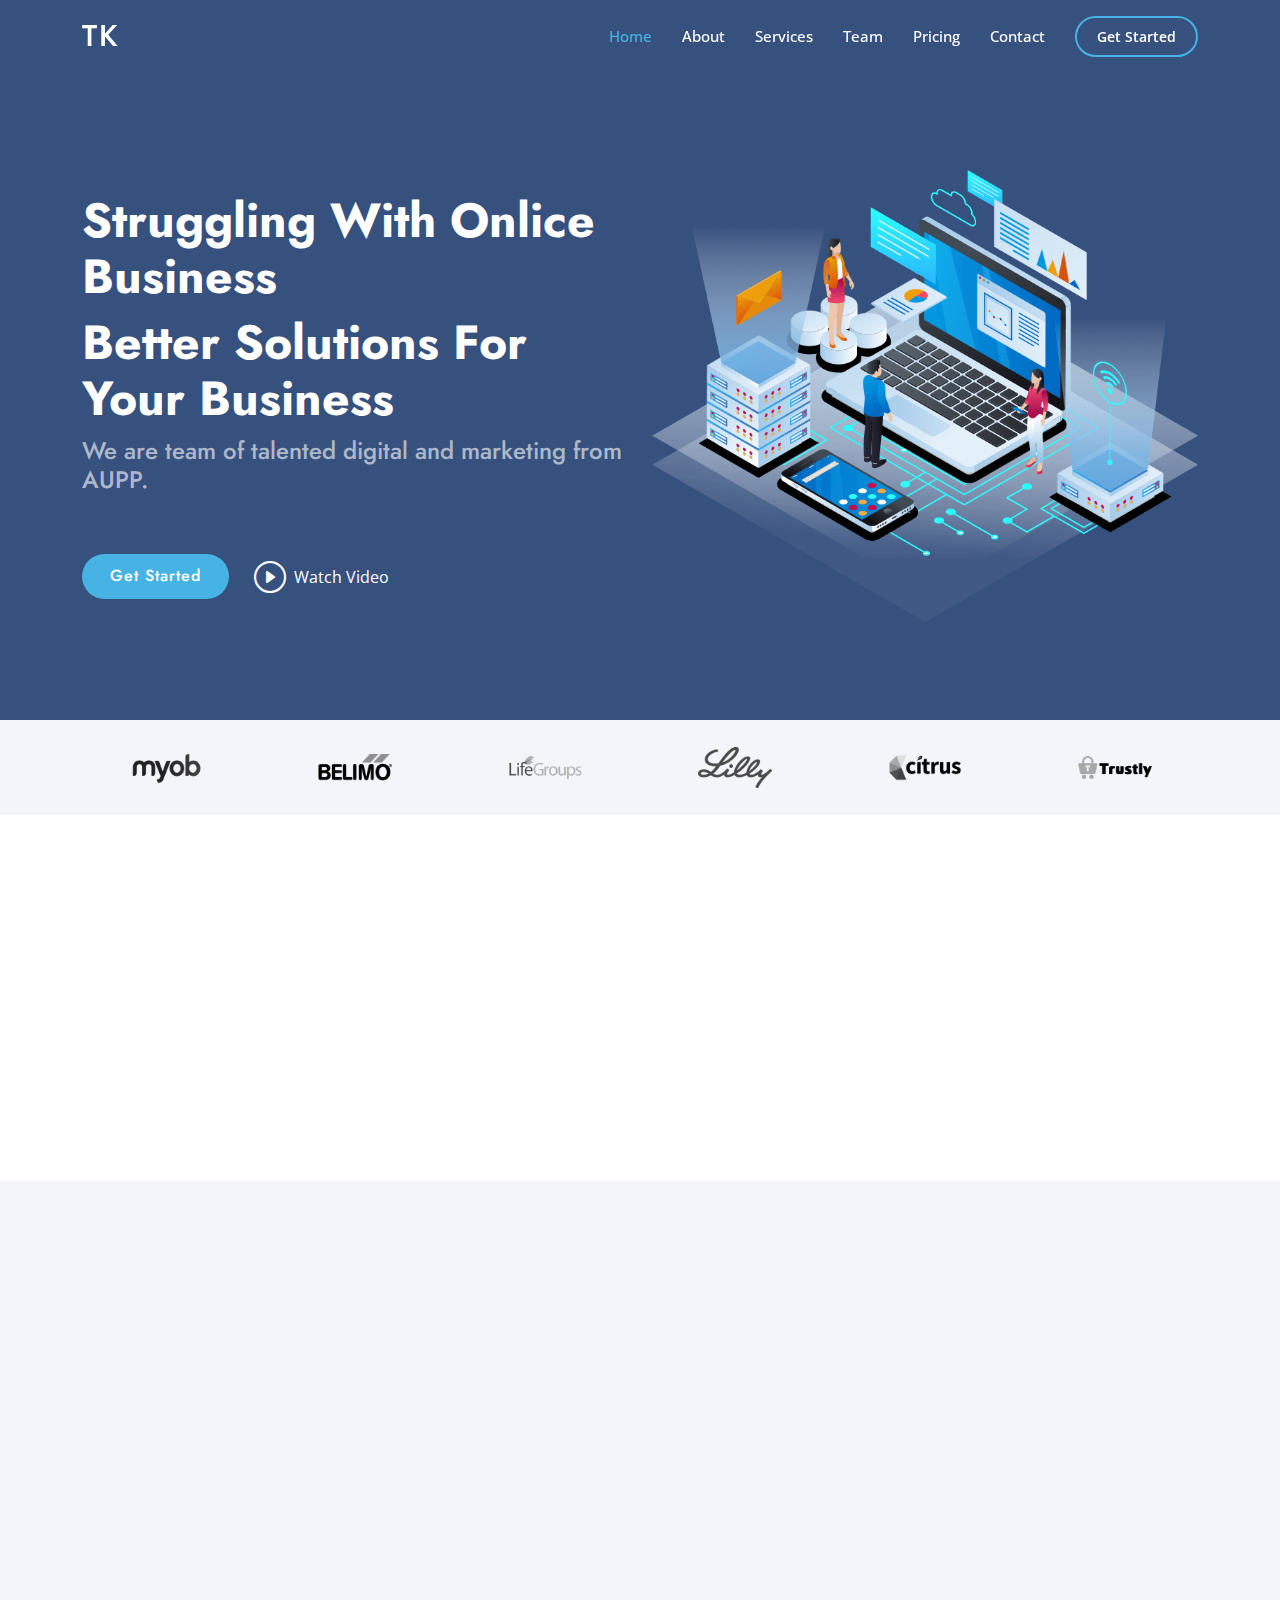
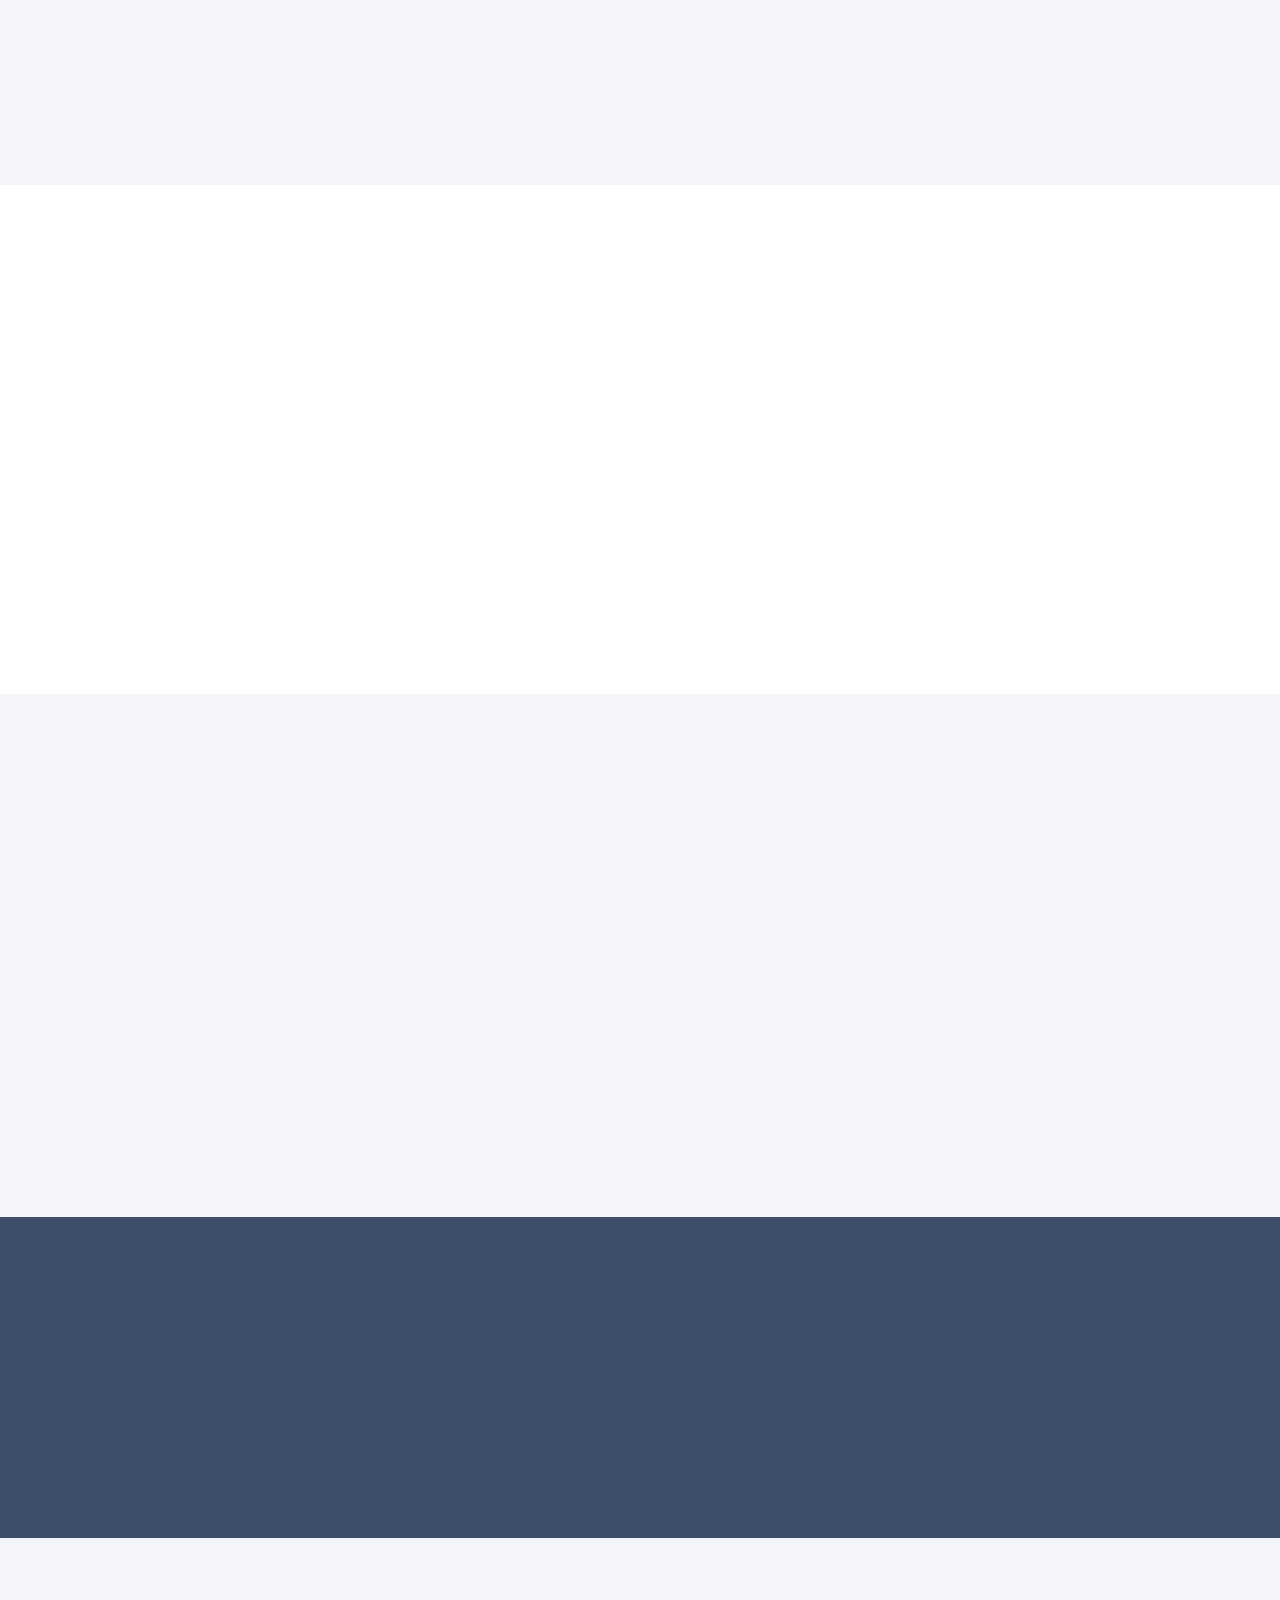
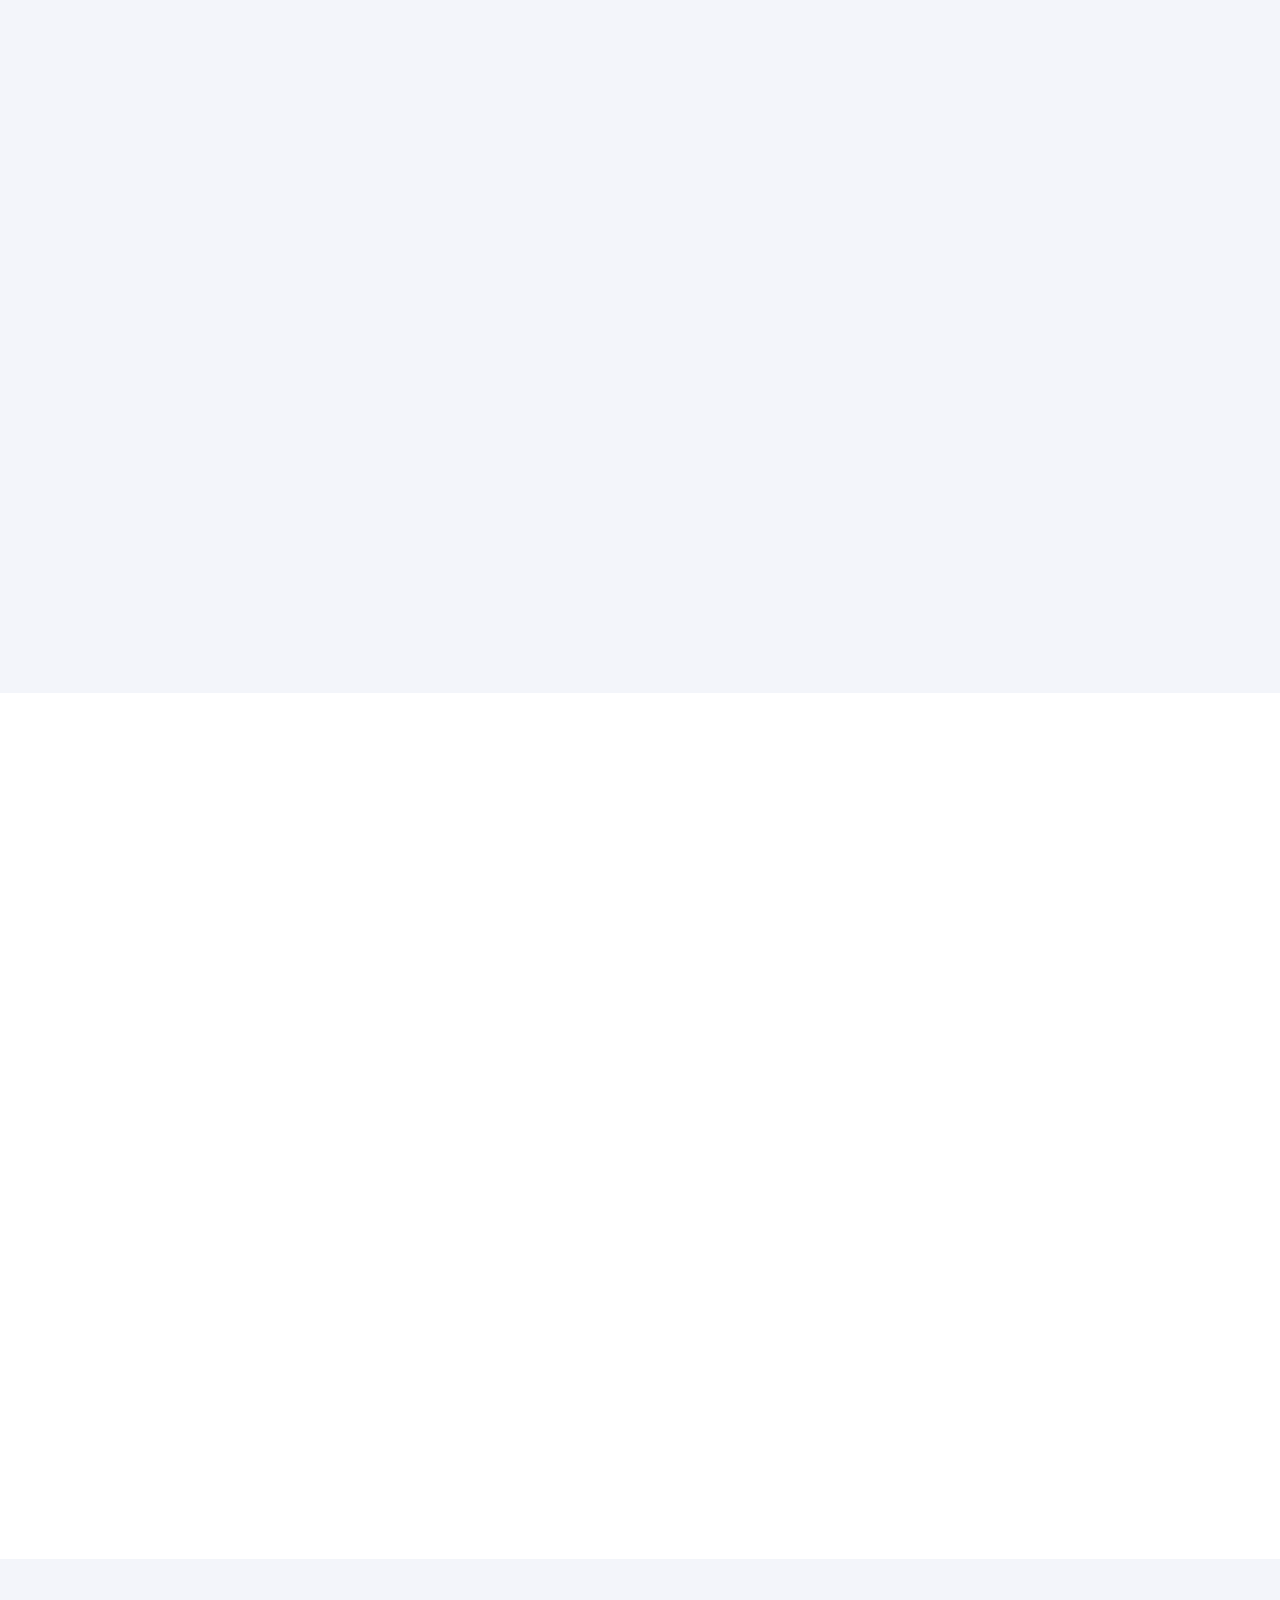
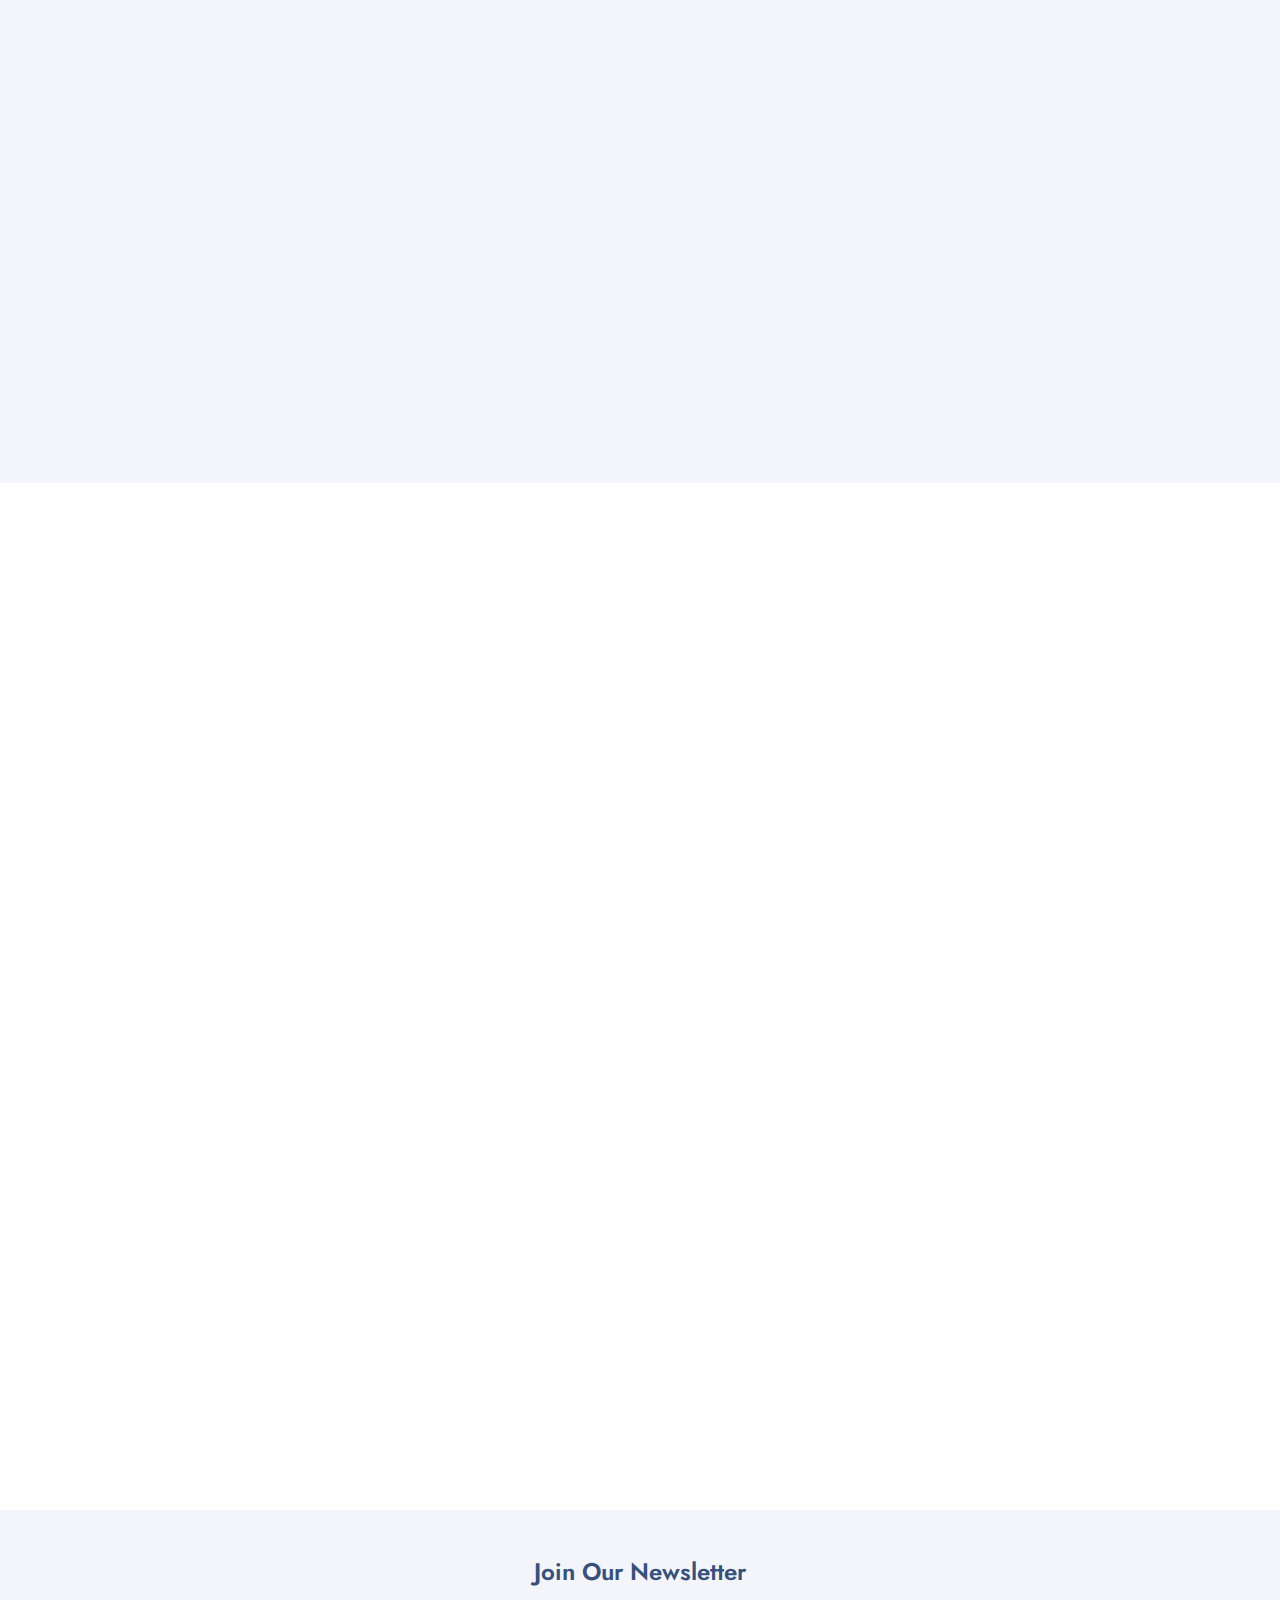
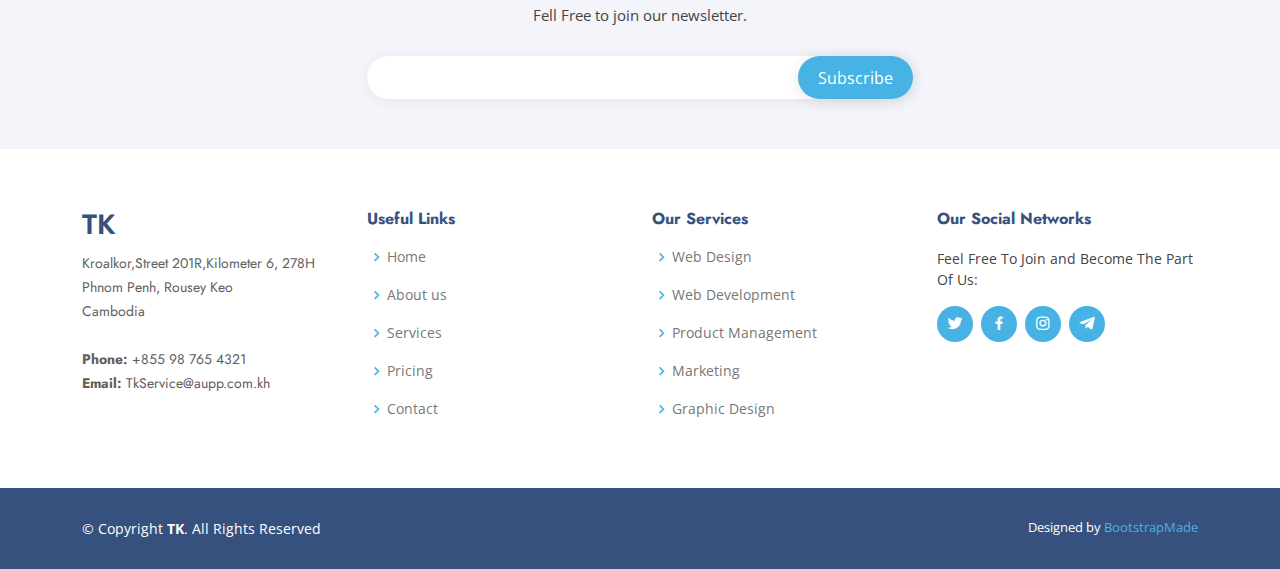
<file: index.html>
<!DOCTYPE html>
<html lang="en">

<head>
  <meta charset="utf-8">
  <meta content="width=device-width, initial-scale=1.0" name="viewport">

  <title>TK Digital Service</title>
  <meta content="" name="description">
  <meta content="" name="keywords">

  <!-- Favicons -->
  <link href="assets/img/R.jpg" rel="icon">
  <link href="assets/img/R.jpg" rel="R.jpg">

  <!-- Google Fonts -->
  <link href="https://fonts.googleapis.com/css?family=Open+Sans:300,300i,400,400i,600,600i,700,700i|Jost:300,300i,400,400i,500,500i,600,600i,700,700i|Poppins:300,300i,400,400i,500,500i,600,600i,700,700i" rel="stylesheet">

  <!-- Vendor CSS Files -->
  <link href="assets/vendor/aos/aos.css" rel="stylesheet">
  <link href="assets/vendor/bootstrap/css/bootstrap.min.css" rel="stylesheet">
  <link href="assets/vendor/bootstrap-icons/bootstrap-icons.css" rel="stylesheet">
  <link href="assets/vendor/boxicons/css/boxicons.min.css" rel="stylesheet">
  <link href="assets/vendor/glightbox/css/glightbox.min.css" rel="stylesheet">
  <link href="assets/vendor/remixicon/remixicon.css" rel="stylesheet">
  <link href="assets/vendor/swiper/swiper-bundle.min.css" rel="stylesheet">

  <!-- Template Main CSS File -->
  <link href="assets/css/style.css" rel="stylesheet">
</head>

<body>

  <!-- ======= Header ======= -->
  <header id="header" class="fixed-top ">
    <div class="container d-flex align-items-center">

      <h1 class="logo me-auto"><a href="index.html">TK</a></h1>
      <!-- Uncomment below if you prefer to use an image logo -->
      <!-- <a href="index.html" class="logo me-auto"><img src="assets/img/logo.png" alt="" class="img-fluid"></a>-->

      <nav id="navbar" class="navbar">
        <ul>
          <li><a class="nav-link scrollto active" href="#hero">Home</a></li>
          <li><a class="nav-link scrollto" href="#about">About</a></li>
          <li><a class="nav-link scrollto" href="#services">Services</a></li>
          <li><a class="nav-link scrollto" href="#team">Team</a></li>
          <li><a class="nav-link scrollto" href="#pricing">Pricing</a></li>
          <li><a class="nav-link scrollto" href="#contact">Contact</a></li>
          <li><a class="getstarted scrollto" href="#about">Get Started</a></li>
        </ul>
        <i class="bi bi-list mobile-nav-toggle"></i>
      </nav><!-- .navbar -->

    </div>
  </header><!-- End Header -->

  <!-- ======= Hero Section ======= -->
  <section id="hero" class="d-flex align-items-center">

    <div class="container">
      <div class="row">
        <div class="col-lg-6 d-flex flex-column justify-content-center pt-4 pt-lg-0 order-2 order-lg-1" data-aos="fade-up" data-aos-delay="200">
          <h1>Struggling With Onlice Business</h1>
          <h1>Better Solutions For Your Business</h1>
          <h2>We are team of talented digital and marketing from AUPP.</h2>
          <div class="d-flex justify-content-center justify-content-lg-start">
            <a href="#about" class="btn-get-started scrollto">Get Started</a>
            <a href="https://www.youtube.com/watch?v=Edwsf-8F3sI" class="glightbox btn-watch-video"><i class="bi bi-play-circle"></i><span>Watch Video</span></a>
          </div>
        </div>
        <div class="col-lg-6 order-1 order-lg-2 hero-img" data-aos="zoom-in" data-aos-delay="200">
          <img src="assets/img/hero-img.png" class="img-fluid animated" alt="">
        </div>
      </div>
    </div>

  </section><!-- End Hero -->

  <main id="main">

    <!-- ======= Clients Section ======= -->
    <section id="clients" class="clients section-bg">
      <div class="container">

        <div class="row" data-aos="zoom-in">

          <div class="col-lg-2 col-md-4 col-6 d-flex align-items-center justify-content-center">
            <img src="assets/img/clients/client-1.png" class="img-fluid" alt="">
          </div>

          <div class="col-lg-2 col-md-4 col-6 d-flex align-items-center justify-content-center">
            <img src="assets/img/clients/client-2.png" class="img-fluid" alt="">
          </div>

          <div class="col-lg-2 col-md-4 col-6 d-flex align-items-center justify-content-center">
            <img src="assets/img/clients/client-3.png" class="img-fluid" alt="">
          </div>

          <div class="col-lg-2 col-md-4 col-6 d-flex align-items-center justify-content-center">
            <img src="assets/img/clients/client-4.png" class="img-fluid" alt="">
          </div>

          <div class="col-lg-2 col-md-4 col-6 d-flex align-items-center justify-content-center">
            <img src="assets/img/clients/client-5.png" class="img-fluid" alt="">
          </div>

          <div class="col-lg-2 col-md-4 col-6 d-flex align-items-center justify-content-center">
            <img src="assets/img/clients/client-6.png" class="img-fluid" alt="">
          </div>

        </div>

      </div>
    </section><!-- End Cliens Section -->

    <!-- ======= About Us Section ======= -->
    <section id="about" class="about">
      <div class="container" data-aos="fade-up">

        <div class="section-title">
          <h2>About Us</h2>
        </div>

        <div class="row content">
          <div class="col-lg-6">
            <p>
              We are a company that can provice digital marketing and realiable.
            </p>
            <ul>
              <li><i class="ri-check-double-line"></i> We can provice you solutions aobut digital marketing and business</li>
              <li><i class="ri-check-double-line"></i> We have many teams that can run and control digital marketking for you</li>
            </ul>
          </div>
          <div class="col-lg-6 pt-4 pt-lg-0">

            <a href="#" class="btn-learn-more">Learn More</a>
          </div>
        </div>

      </div>
    </section><!-- End About Us Section -->

    <!-- ======= Why Us Section ======= -->
    <section id="why-us" class="why-us section-bg">
      <div class="container-fluid" data-aos="fade-up">

        <div class="row">

          <div class="col-lg-7 d-flex flex-column justify-content-center align-items-stretch  order-2 order-lg-1">

            <div class="content">
              <h3> Why Us? <strong></strong></h3>
            </div>

            <div class="accordion-list">
              <ul>
                <li>
                  <a data-bs-toggle="collapse" class="collapse" data-bs-target="#accordion-list-1"><span>01</span> What Make Us Different? <i class="bx bx-chevron-down icon-show"></i><i class="bx bx-chevron-up icon-close"></i></a>
                  <div id="accordion-list-1" class="collapse show" data-bs-parent=".accordion-list">
                    <p>
                      We take a data-driven approach: We don't just throw things at the wall and hope they stick. We use data and analytics to inform our strategies and measure results.
                      We're passionate about what we do: We're not just a bunch of robots pushing buttons. We genuinely care about our clients' success and are excited to help them grow.
                    </p>
                  </div>
                </li>

                <li>
                  <a data-bs-toggle="collapse" data-bs-target="#accordion-list-2" class="collapsed"><span>02</span> What Make Our Client Believe Us? <i class="bx bx-chevron-down icon-show"></i><i class="bx bx-chevron-up icon-close"></i></a>
                  <div id="accordion-list-2" class="collapse" data-bs-parent=".accordion-list">
                    <p>
                     We take client business seriouse: We will provice a service to our client 24/7. No matter what we will service our client with full work and effective.
                    </p>
                  </div>
                </li>

              </ul>
            </div>

          </div>

          <div class="col-lg-5 align-items-stretch order-1 order-lg-2 img" style='background-image: url("assets/img/why-us.png");' data-aos="zoom-in" data-aos-delay="150">&nbsp;</div>
        </div>

      </div>
    </section><!-- End Why Us Section -->

    <!-- ======= Skills Section ======= -->
    <section id="skills" class="skills">
      <div class="container" data-aos="fade-up">

        <div class="row">
          <div class="col-lg-6 d-flex align-items-center" data-aos="fade-right" data-aos-delay="100">
            <img src="assets/img/skills.png" class="img-fluid" alt="">
          </div>
          <div class="col-lg-6 pt-4 pt-lg-0 content" data-aos="fade-left" data-aos-delay="100">
            <h3>How Skillful Of Our Team That Will Service You?</h3>
            <p class="fst-italic">
              We got many skillful, expert and realiable employe to provice you a services everytime.
            </p>

            <div class="skills-content">

              <div class="progress">
                <span class="skill">HTML <i class="val">100%</i></span>
                <div class="progress-bar-wrap">
                  <div class="progress-bar" role="progressbar" aria-valuenow="100" aria-valuemin="0" aria-valuemax="100"></div>
                </div>
              </div>

              <div class="progress">
                <span class="skill">CSS <i class="val">90%</i></span>
                <div class="progress-bar-wrap">
                  <div class="progress-bar" role="progressbar" aria-valuenow="90" aria-valuemin="0" aria-valuemax="100"></div>
                </div>
              </div>

              <div class="progress">
                <span class="skill">JavaScript <i class="val">75%</i></span>
                <div class="progress-bar-wrap">
                  <div class="progress-bar" role="progressbar" aria-valuenow="75" aria-valuemin="0" aria-valuemax="100"></div>
                </div>
              </div>

              <div class="progress">
                <span class="skill">Photoshop <i class="val">65%</i></span>
                <div class="progress-bar-wrap">
                  <div class="progress-bar" role="progressbar" aria-valuenow="65" aria-valuemin="0" aria-valuemax="100"></div>
                </div>
              </div>

            </div>

          </div>
        </div>

      </div>
    </section><!-- End Skills Section -->

    <!-- ======= Services Section ======= -->
    <section id="services" class="services section-bg">
      <div class="container" data-aos="fade-up">

        <div class="section-title">
          <h2>Services</h2>
          <p></p>
        </div>

        <div class="row">
          <div class="col-xl-3 col-md-6 d-flex align-items-stretch" data-aos="zoom-in" data-aos-delay="100">
            <div class="icon-box">
              <div class="icon"><i class="bx bxl-dribbble"></i></div>
              <h4><a href="">Digital Marketing Provicer</a></h4>
              <p>We provice solutions and stretegics for your Marketing Business </p>
            </div>
          </div>

          <div class="col-xl-3 col-md-6 d-flex align-items-stretch mt-4 mt-md-0" data-aos="zoom-in" data-aos-delay="200">
            <div class="icon-box">
              <div class="icon"><i class="bx bx-file"></i></div>
              <h4><a href=""></a>Graphic Design</h4>
              <p>We have graphic designers to service your marketing business.</p>
            </div>
          </div>

          <div class="col-xl-3 col-md-6 d-flex align-items-stretch mt-4 mt-xl-0" data-aos="zoom-in" data-aos-delay="300">
            <div class="icon-box">
              <div class="icon"><i class="bx bx-tachometer"></i></div>
              <h4><a href="">Web Development</a></h4>
              <p>We have a team that will develope websites for your own with skillful and useful. </p>
            </div>
          </div>

          <div class="col-xl-3 col-md-6 d-flex align-items-stretch mt-4 mt-xl-0" data-aos="zoom-in" data-aos-delay="400">
            <div class="icon-box">
              <div class="icon"><i class="bx bx-layer"></i></div>
              <h4><a href="">Marketing Control</a></h4>
              <p>We have realiable teams that will help to control marketing for you.</p>
            </div>
          </div>

        </div>

      </div>
    </section><!-- End Services Section -->

    <!-- ======= Cta Section ======= -->
    <section id="cta" class="cta">
      <div class="container" data-aos="zoom-in">

        <div class="row">
          <div class="col-lg-9 text-center text-lg-start">
            <h3>Call To Action</h3>
            <p> Call us now to action we available 24/7 for you. Get our service by subscription.</p>
          </div>
          <div class="col-lg-3 cta-btn-container text-center">
            <a class="cta-btn align-middle" href="#">Call To Action</a>
          </div>
        </div>

      </div>
    </section><!-- End Cta Section -->

    

    <!-- ======= Team Section ======= -->
    <section id="team" class="team section-bg">
      <div class="container" data-aos="fade-up">

        <div class="section-title">
          <h2>Team</h2>
          <p> Our Team contain with many professional and we will please to service to you everytime you need.</p>
        </div>

        <div class="row">

          <div class="col-lg-6" data-aos="zoom-in" data-aos-delay="100">
            <div class="member d-flex align-items-start">
              <div class="pic"><img src="assets/img/team/team-1.jpg" class="img-fluid" alt=""></div>
              <div class="member-info">
                <h4>Walter White</h4>
                <span>Chief Digital Marketing</span>
                <p>Making client rich is what we do</p>
                <div class="social">
                  <a href=""><i class="ri-twitter-fill"></i></a>
                  <a href=""><i class="ri-facebook-fill"></i></a>
                  <a href=""><i class="ri-instagram-fill"></i></a>
                  <a href=""> <i class="ri-linkedin-box-fill"></i> </a>
                </div>
              </div>
            </div>
          </div>

          <div class="col-lg-6 mt-4 mt-lg-0" data-aos="zoom-in" data-aos-delay="200">
            <div class="member d-flex align-items-start">
              <div class="pic"><img src="assets/img/team/team-2.jpg" class="img-fluid" alt=""></div>
              <div class="member-info">
                <h4>Sarah Jhonson</h4>
                <span>Chief Product Manager</span>
                <p>Tidy Product for you and control it like a robot.</p>
                <div class="social">
                  <a href=""><i class="ri-twitter-fill"></i></a>
                  <a href=""><i class="ri-facebook-fill"></i></a>
                  <a href=""><i class="ri-instagram-fill"></i></a>
                  <a href=""> <i class="ri-linkedin-box-fill"></i> </a>
                </div>
              </div>
            </div>
          </div>

          <div class="col-lg-6 mt-4" data-aos="zoom-in" data-aos-delay="300">
            <div class="member d-flex align-items-start">
              <div class="pic"><img src="assets/img/team/team-3.jpg" class="img-fluid" alt=""></div>
              <div class="member-info">
                <h4>William Anderson</h4>
                <span>Chief Web Development</span>
                <p>You want to upgrade your digital business, then get your own website to open business through the world.</p>
                <div class="social">
                  <a href=""><i class="ri-twitter-fill"></i></a>
                  <a href=""><i class="ri-facebook-fill"></i></a>
                  <a href=""><i class="ri-instagram-fill"></i></a>
                  <a href=""> <i class="ri-linkedin-box-fill"></i> </a>
                </div>
              </div>
            </div>
          </div>

          <div class="col-lg-6 mt-4" data-aos="zoom-in" data-aos-delay="400">
            <div class="member d-flex align-items-start">
              <div class="pic"><img src="assets/img/team/team-4.jpg" class="img-fluid" alt=""></div>
              <div class="member-info">
                <h4>Amanda Jepson</h4>
                <span>Cheif Graphic Design</span>
                <p>We not just disign the graphic, we work hard to disign our chient livelihood.</p>
                <div class="social">
                  <a href=""><i class="ri-twitter-fill"></i></a>
                  <a href=""><i class="ri-facebook-fill"></i></a>
                  <a href=""><i class="ri-instagram-fill"></i></a>
                  <a href=""> <i class="ri-linkedin-box-fill"></i> </a>
                </div>
              </div>
            </div>
          </div>

        </div>

      </div>
    </section><!-- End Team Section -->

    <!-- ======= Pricing Section ======= -->
    <section id="pricing" class="pricing">
      <div class="container" data-aos="fade-up">

        <div class="section-title">
          <h2>Pricing</h2>
          <p>We love to provice you a service by paiding us you will get services that you can realiable.</p>
        </div>

        <div class="row">

          <div class="col-lg-4" data-aos="fade-up" data-aos-delay="100">
            <div class="box">
              <h3>Business Plan</h3>
              <h4><sup>$</sup>19.99<span>per month</span></h4>
              <ul>
                <li><i class="bx bx-check"></i> Advice Service</li>
                <li><i class="bx bx-check"></i> Digital Marketing Serivce </li>
                <li><i class="bx bx-check"></i> Graphic Design</li>
                <li class="na"><i class="bx bx-x"></i> <span>Web Development</span></li>
                <li class="na"><i class="bx bx-x"></i> <span>Product Management</span></li>
              </ul>
              <a href="#" class="buy-btn">Get Started</a>
            </div>
          </div>

          <div class="col-lg-4" data-aos="fade-up" data-aos-delay="100">
            <div class="box">
              <h3>Business Plan</h3>
              <h4><sup>$</sup>39.99<span>per month</span></h4>
              <ul>
                <li><i class="bx bx-check"></i> Advice Service</li>
                <li><i class="bx bx-check"></i> Digital Marketing Serivce </li>
                <li><i class="bx bx-check"></i> Graphic Design</li>
                <li ><i class="bx bx-check"></i> <span>Web Development</span></li>
                <li ><i class="bx bx-check"></i> <span>Product Management</span></li>
              </ul>
              <a href="#" class="buy-btn">Get Started</a>
            </div>
          </div>

          <div class="col-lg-4" data-aos="fade-up" data-aos-delay="100">
            <div class="box">
              <h3>More Than Business Plan</h3>
              <h4><sup>$</sup>249.99<span>per year</span></h4>
              <ul>
                <li><i class="bx bx-check"></i> Advice Service</li>
                <li><i class="bx bx-check"></i> Digital Marketing Serivce </li>
                <li><i class="bx bx-check"></i> Graphic Design</li>
                <li ><i class="bx bx-check"></i> <span>Web Development</span></li>
                <li ><i class="bx bx-check"></i> <span>Product Management</span></li>
              </ul>
              <a href="#" class="buy-btn">Get Started</a>
            </div>
          </div>

        </div>

      </div>
    </section><!-- End Pricing Section -->

    <!-- ======= Frequently Asked Questions Section ======= -->
    <section id="faq" class="faq section-bg">
      <div class="container" data-aos="fade-up">

        <div class="section-title">
          <h2>Frequently Asked Questions</h2>
          <p>There are commonly Questions we got from our client.</p>
        </div>

        <div class="faq-list">
          <ul>
            <li data-aos="fade-up" data-aos-delay="100">
              <i class="bx bx-help-circle icon-help"></i> <a data-bs-toggle="collapse" class="collapse" data-bs-target="#faq-list-1">Can we cancel the Subscription <i class="bx bx-chevron-down icon-show"></i><i class="bx bx-chevron-up icon-close"></i></a>
              <div id="faq-list-1" class="collapse show" data-bs-parent=".faq-list">
                <p>
                  Ofcouse, we can return your money back if you think we not useful.(within first week)
                </p>
              </div>
            </li>

            <li data-aos="fade-up" data-aos-delay="200">
              <i class="bx bx-help-circle icon-help"></i> <a data-bs-toggle="collapse" data-bs-target="#faq-list-2" class="collapsed">How secure is my data?<i class="bx bx-chevron-down icon-show"></i><i class="bx bx-chevron-up icon-close"></i></a>
              <div id="faq-list-2" class="collapse" data-bs-parent=".faq-list">
                <p>
                  We will not harm your thing, we only do our things to service you.
                </p>
              </div>
            </li>

            <li data-aos="fade-up" data-aos-delay="300">
              <i class="bx bx-help-circle icon-help"></i> <a data-bs-toggle="collapse" data-bs-target="#faq-list-3" class="collapsed">How can I get help if I have a problem? <i class="bx bx-chevron-down icon-show"></i><i class="bx bx-chevron-up icon-close"></i></a>
              <div id="faq-list-3" class="collapse" data-bs-parent=".faq-list">
                <p>
                  Services will offer to customer support through a variety of channels, such as live chat, phone, or email.
                </p>
              </div>
            </li>

          </ul>
        </div>

      </div>
    </section><!-- End Frequently Asked Questions Section -->

    <!-- ======= Contact Section ======= -->
    <section id="contact" class="contact">
      <div class="container" data-aos="fade-up">

        <div class="section-title">
          <h2>Contact</h2>
          <p>You can come to our office with the location below, if you want get more information. Or you can contact us through our email. </p>
        </div>

        <div class="row">

          <div class="col-lg-5 d-flex align-items-stretch">
            <div class="info">
              <div class="address">
                <i class="bi bi-geo-alt"></i>
                <h4>Location:</h4>
                <p>Kilometer 6, 278H, Street 201R, Kroalkor Village, Rousey Keo,Phnom Penh, Cmabodia
                </p>
              </div>

              <div class="email">
                <i class="bi bi-envelope"></i>
                <h4>Email:TkService@aupp.com.kh</h4>
                <p></p>
              </div>

              <div class="phone">
                <i class="bi bi-phone"></i>
                <h4>Call:</h4>
                <p>+855 98 765 4321</p>
              </div>

              <iframe src="https://www.google.com/maps/embed?pb=!1m18!1m12!1m3!1d3908.103088693567!2d104.89875711500645!3d11.616000103355102!2m3!1f0!2f0!3f0!3m2!1i1024!2i768!4f13.1!3m3!1m2!1s0x31095177ee61fd7d%3A0xa66cfdf83a58b2ae!2sAmerican%20University%20of%20Phnom%20Penh!5e0!3m2!1sen!2skh!4v1707886220383!5m2!1sen!2skh" 
              width="600" height="450" style="border:0;" allowfullscreen="" loading="lazy" referrerpolicy="no-referrer-when-downgrade" frameborder="0" style="border:0; width: 100%; height: 290px;" allowfullscreen></iframe>
            </div>

          </div>

          <div class="col-lg-7 mt-5 mt-lg-0 d-flex align-items-stretch">
            <form action="forms/contact.php" method="post" role="form" class="php-email-form">
              <div class="row">
                <div class="form-group col-md-6">
                  <label for="name">Your Name</label>
                  <input type="text" name="name" class="form-control" id="name" required>
                </div>
                <div class="form-group col-md-6">
                  <label for="name">Your Email</label>
                  <input type="email" class="form-control" name="email" id="email" required>
                </div>
              </div>
              <div class="form-group">
                <label for="name">Subject</label>
                <input type="text" class="form-control" name="subject" id="subject" required>
              </div>
              <div class="form-group">
                <label for="name">Message</label>
                <textarea class="form-control" name="message" rows="10" required></textarea>
              </div>
              <div class="my-3">
                <div class="loading">Loading</div>
                <div class="error-message"></div>
                <div class="sent-message">Your message has been sent. Thank you!</div>
              </div>
              <div class="text-center"><button type="submit">Send Message</button></div>
            </form>
          </div>

        </div>

      </div>
    </section><!-- End Contact Section -->

  </main><!-- End #main -->

  <!-- ======= Footer ======= -->
  <footer id="footer">

    <div class="footer-newsletter">
      <div class="container">
        <div class="row justify-content-center">
          <div class="col-lg-6">
            <h4>Join Our Newsletter</h4>
            <p>Fell Free to join our newsletter.</p>
            <form action="" method="post">
              <input type="email" name="email"><input type="submit" value="Subscribe">
            </form>
          </div>
        </div>
      </div>
    </div>

    <div class="footer-top">
      <div class="container">
        <div class="row">

          <div class="col-lg-3 col-md-6 footer-contact">
            <h3>TK</h3>
            <p>
              Kroalkor,Street 201R,Kilometer 6, 278H  <br>
              Phnom Penh, Rousey Keo<br>
              Cambodia <br><br>
              <strong>Phone:</strong> +855 98 765 4321<br>
              <strong>Email:</strong> TkService@aupp.com.kh<br>
            </p>
          </div>

          <div class="col-lg-3 col-md-6 footer-links">
            <h4>Useful Links</h4>
            <ul>
              <li><i class="bx bx-chevron-right"></i> <a href="#hero">Home</a></li>
              <li><i class="bx bx-chevron-right"></i> <a href="#about">About us</a></li>
              <li><i class="bx bx-chevron-right"></i> <a href="#services">Services</a></li>
              <li><i class="bx bx-chevron-right"></i> <a href="#pricing">Pricing</a></li>
              <li><i class="bx bx-chevron-right"></i> <a href="#contact">Contact</a></li>
            </ul>
          </div>

          <div class="col-lg-3 col-md-6 footer-links">
            <h4>Our Services</h4>
            <ul>
              <li><i class="bx bx-chevron-right"></i> <a href="#services">Web Design</a></li>
              <li><i class="bx bx-chevron-right"></i> <a href="#services">Web Development</a></li>
              <li><i class="bx bx-chevron-right"></i> <a href="#services">Product Management</a></li>
              <li><i class="bx bx-chevron-right"></i> <a href="#services">Marketing</a></li>
              <li><i class="bx bx-chevron-right"></i> <a href="#services">Graphic Design</a></li>
            </ul>
          </div>

          <div class="col-lg-3 col-md-6 footer-links">
            <h4>Our Social Networks</h4>
            <p>Feel Free To Join and Become The Part Of Us:</p>
            <div class="social-links mt-3">
              <a href="" class="twitter"><i class="bx bxl-twitter"></i></a>
              <a href="https://www.facebook.com/kithya.tes/" class="facebook"><i class="bx bxl-facebook"></i></a>
              <a href="https://www.instagram.com/kithya.t/" class="instagram"><i class="bx bxl-instagram"></i></a>
              <a href="https://t.me/Kithyates" class="telegram"><i class="bx bxl-telegram"></i></a>
            </div>
          </div>

        </div>
      </div>
    </div>

    <div class="container footer-bottom clearfix">
      <div class="copyright">
        &copy; Copyright <strong><span>TK</span></strong>. All Rights Reserved
      </div>
      <div class="credits">
        <!-- All the links in the footer should remain intact. -->
        <!-- You can delete the links only if you purchased the pro version. -->
        <!-- Licensing information: https://bootstrapmade.com/license/ -->
        <!-- Purchase the pro version with working PHP/AJAX contact form: https://bootstrapmade.com/arsha-free-bootstrap-html-template-corporate/ -->
        Designed by <a href="https://bootstrapmade.com/">BootstrapMade</a>
      </div>
    </div>
  </footer><!-- End Footer -->

  <div id="preloader"></div>
  <a href="#" class="back-to-top d-flex align-items-center justify-content-center"><i class="bi bi-arrow-up-short"></i></a>

  <!-- Vendor JS Files -->
  <script src="assets/vendor/aos/aos.js"></script>
  <script src="assets/vendor/bootstrap/js/bootstrap.bundle.min.js"></script>
  <script src="assets/vendor/glightbox/js/glightbox.min.js"></script>
  <script src="assets/vendor/isotope-layout/isotope.pkgd.min.js"></script>
  <script src="assets/vendor/swiper/swiper-bundle.min.js"></script>
  <script src="assets/vendor/waypoints/noframework.waypoints.js"></script>
  <script src="assets/vendor/php-email-form/validate.js"></script>

  <!-- Template Main JS File -->
  <script src="assets/js/main.js"></script>

</body>

</html>
</file>
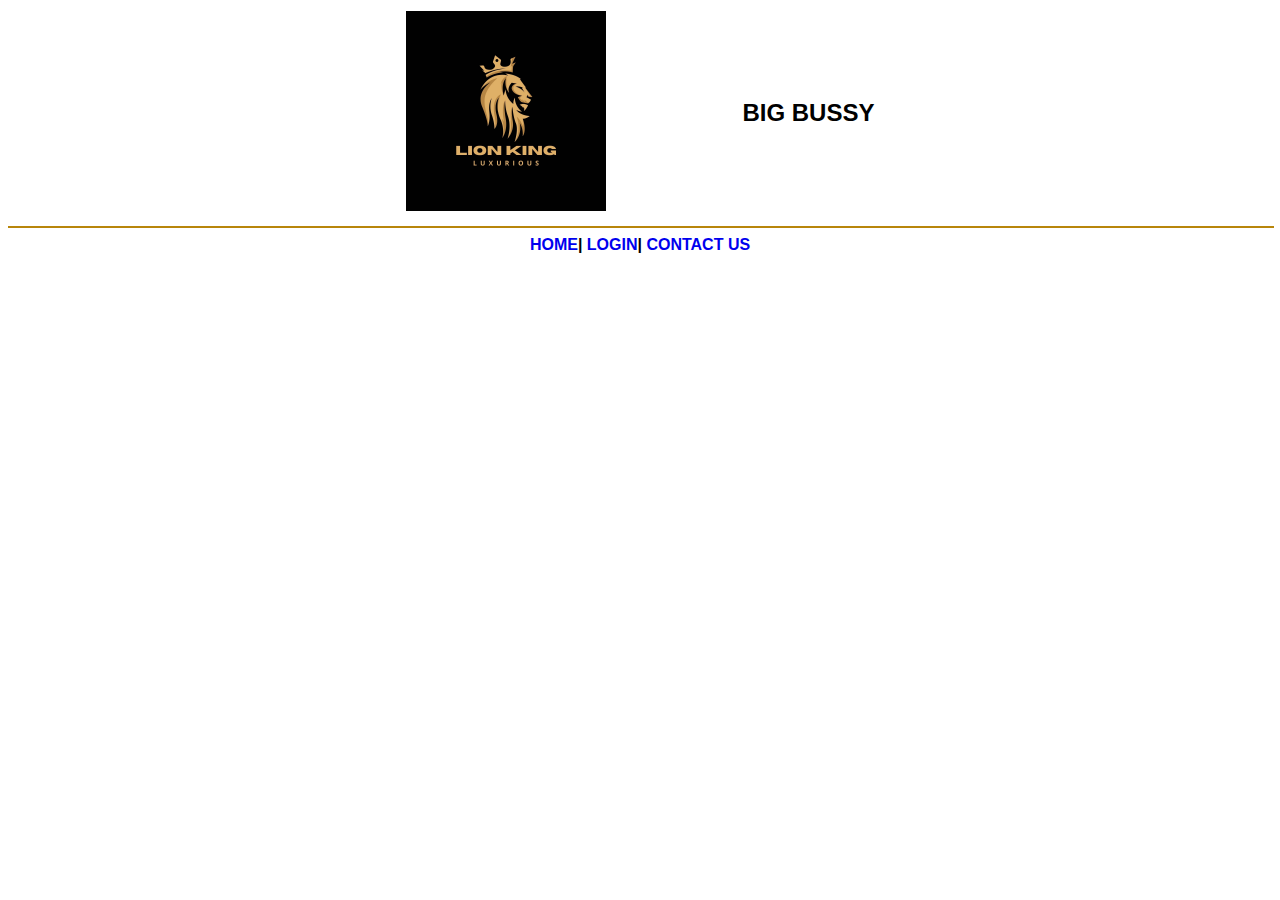
<file: hdml/index.html>
<!DOCTYPE html>
<html lang="en">

<head>
    <meta charset="UTF-8">
    <meta name="viewport" content="width=device-width, initial-scale=1.0">
    <title>test web site</title>
    <style>
        a:visited{ color: black;}
        a:hover { opacity: 0.5 ; color: darkgoldenrod;}

        body{font-family:'Franklin Gothic Medium', 'Arial Narrow', Arial, sans-serif}
    </style>
</head>
<body>
    <div align="center">
        <!-- align = posiston-->
        <table>
            <tr> 
                <!-- TABLE ROW -->
                <td>
                    <!-- Table Data / Colum -->
                    <img width="200" height="200"
                    src="image/1600w-qJptouniZ0A.webp" alt="logo"> 
                </td>
                <td>
                    <!-- &nbsp< 1 Blank Space -->
                    &nbsp;&nbsp;&nbsp;&nbsp;&nbsp;&nbsp;&nbsp;&nbsp;&nbsp;
                    &nbsp;&nbsp;&nbsp;&nbsp;&nbsp;&nbsp;&nbsp;&nbsp;&nbsp;
                    &nbsp;&nbsp;&nbsp;&nbsp;&nbsp;&nbsp;&nbsp;&nbsp;&nbsp;
                </td>
                <td>
                    <h1 style="font-size: 150% ;"> BIG BUSSY </h1>
                </td>
            </tr>
        </table>



        
        
    </div>
    <hr color="darkgoldenrod" width="100%"/>
    <nav align="center">
        <b> 
            <a href="index.html" 
            cursor="pointer"
            style="text-decoration: none;">HOME</a>|
            <a href="login1.html" 
            cursor="pointer"
            style="text-decoration: none;">
            LOGIN</a>|
            <a 
            corsor="pointer"
            href="contact-us.html " 
            style="text-decoration: none;">
            CONTACT US</a>
        </b>
    </nav>
















</body>
</html>
</file>
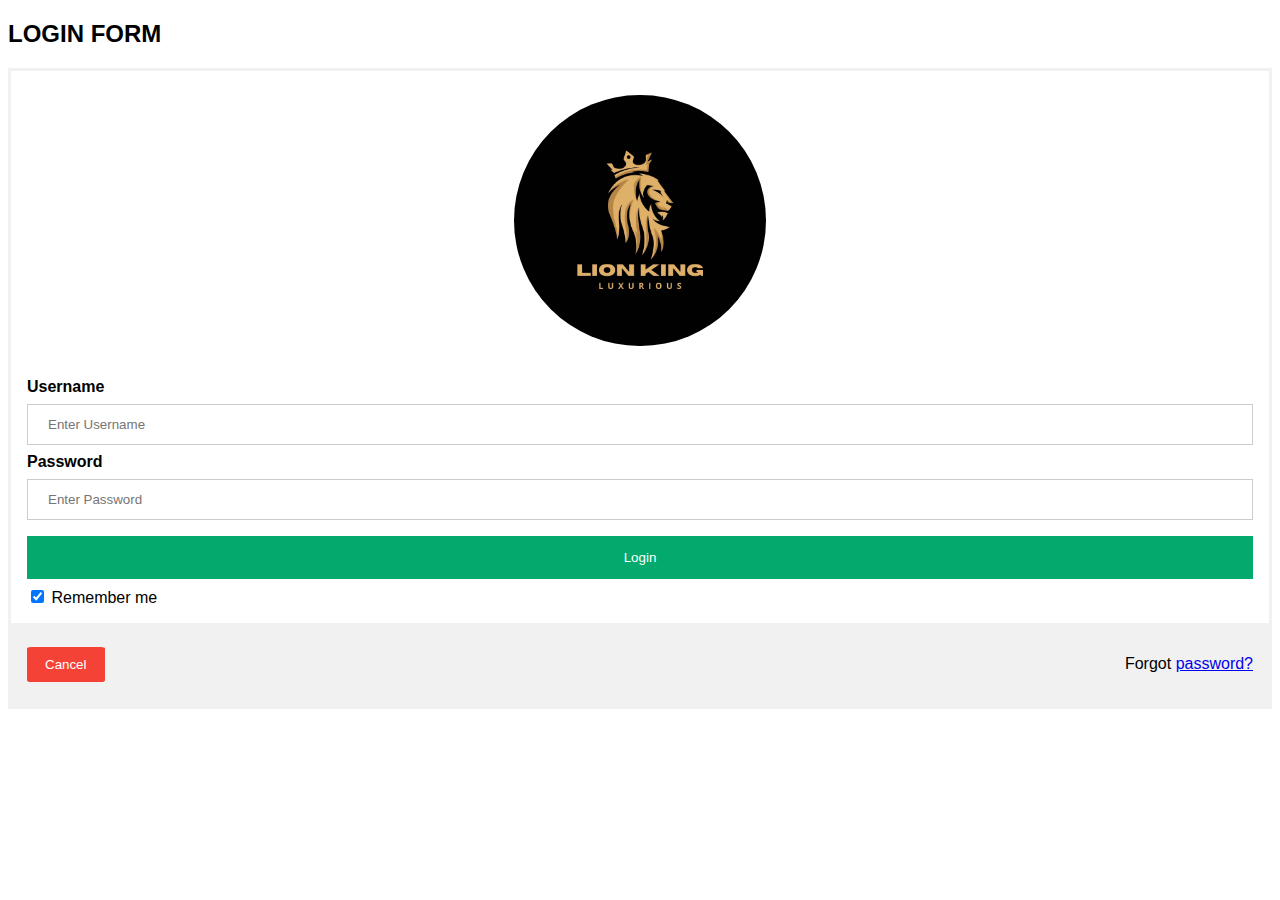
<file: hdml/login1.html>
<!DOCTYPE html>
<html>
<head>
<meta name="viewport" content="width=device-width, initial-scale=1">
<style>
body {font-family: Arial, Helvetica, sans-serif;}
form {border: 3px solid #f1f1f1;}

input[type=text], input[type=password] {
  width: 100%;
  padding: 12px 20px;
  margin: 8px 0;
  display: inline-block;
  border: 1px solid #ccc;
  box-sizing: border-box;
}

button {
  background-color: #04AA6D;
  color: white;
  padding: 14px 20px;
  margin: 8px 0;
  border: none;
  cursor: pointer;
  width: 100%;
}

button:hover {
  opacity: 0.8;
}

.cancelbtn {
  width: auto;
  padding: 10px 18px;
  border-radius: 5%;
  background-color: #f44336;
}

.imgcontainer {
  text-align: center;
  margin: 24px 0 12px 0;
}

img.avatar {
  width: 20%;
  border-radius: 50%;
}

.container {
  padding: 16px;
}

span.psw {
  float: right;
  padding-top: 16px;
}

/* Change styles for span and cancel button on extra small screens */
@media screen and (max-width: 300px) {
  span.psw {
     display: block;
     float: none;
  }
  .cancelbtn {
     width: 100%;
  }
}
</style>
</head>
<body>

<h2>LOGIN FORM</h2>

<form action="/action_page.php" method="post">
  <div class="imgcontainer">
    <img src="image/1600w-qJptouniZ0A.webp" alt="Avatar" class="avatar">
  </div>

  <div class="container">
    <label for="uname"><b>Username</b></label>
    <input type="text" placeholder="Enter Username" name="uname" required>

    <label for="psw"><b>Password</b></label>
    <input type="password" placeholder="Enter Password" name="psw" required>
        
    <button type="submit">Login</button>
    <label>
      <input type="checkbox" checked="checked" name="remember"> Remember me
    </label>
  </div>

  <div class="container" style="background-color:#f1f1f1">
    <button type="button" class="cancelbtn">Cancel</button>
    <span class="psw">Forgot <a href="#">password?</a></span>
  </div>
</form>

</body>
</html>
</file>
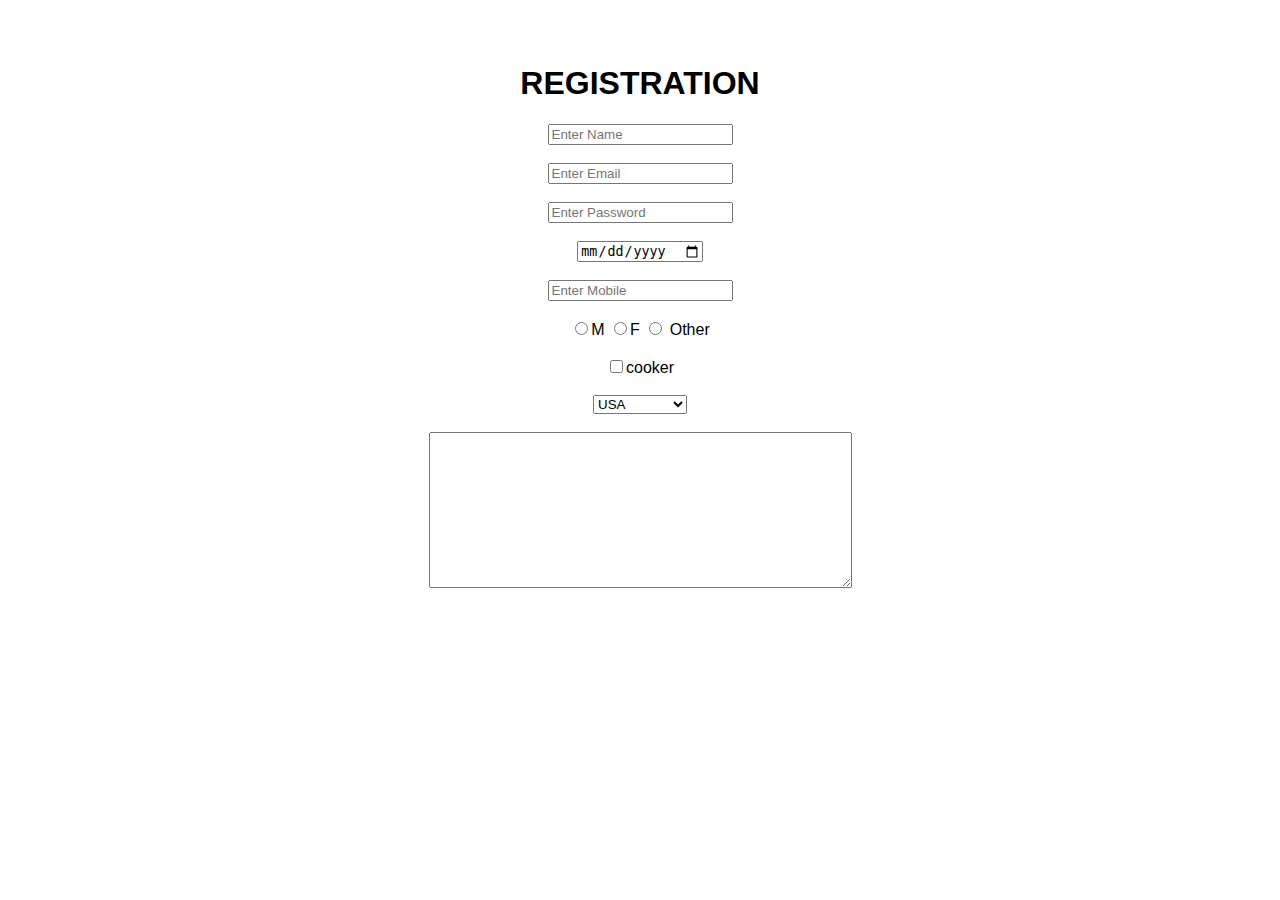
<file: hdml/Register.html>
<html lang="en">
<head>
    <meta charset="UTF-8">
    <meta name="viewport" content="width=device-width, initial-scale=1.0">
    <style>
    body{font-family: Arial, Helvetica, sans-serif;}
    </style>
</head>
<body>
    <BR> </BR>
    <div align="center" >
        <h1>REGISTRATION</h1>
            <form>
                <input type="text" placeholder="Enter Name" required>
                    <br></br>
                <input type="email" placeholder="Enter Email" required>
                    <BR></BR>
                <input type="password" placeholder="Enter Password" required>
                    <br></br>
                <input type="date" required>
                    <BR></BR>
                <input type="tel" placeholder="Enter Mobile" required>
                    <BR></BR>
                <input type="radio" name="g1" value="Male">M
                <input type="radio" name="g1" value="Female">F
                <input type="radio" name="g1" value="Anime"> Other
                    <BR></BR>
                <input type="checkbox" name="c1" id="cooker">cooker <!--can be multiply-->
                    <BR></BR>
                <select>
                    <option>USA</option>
                    <option>CAMBODIA</option>
                    <option>UK</option>
                </select>
                    <BR></BR>
                <textarea cols="50" rows="10"></textarea>
            </form>



    </div>
</body>
</html>
</file>
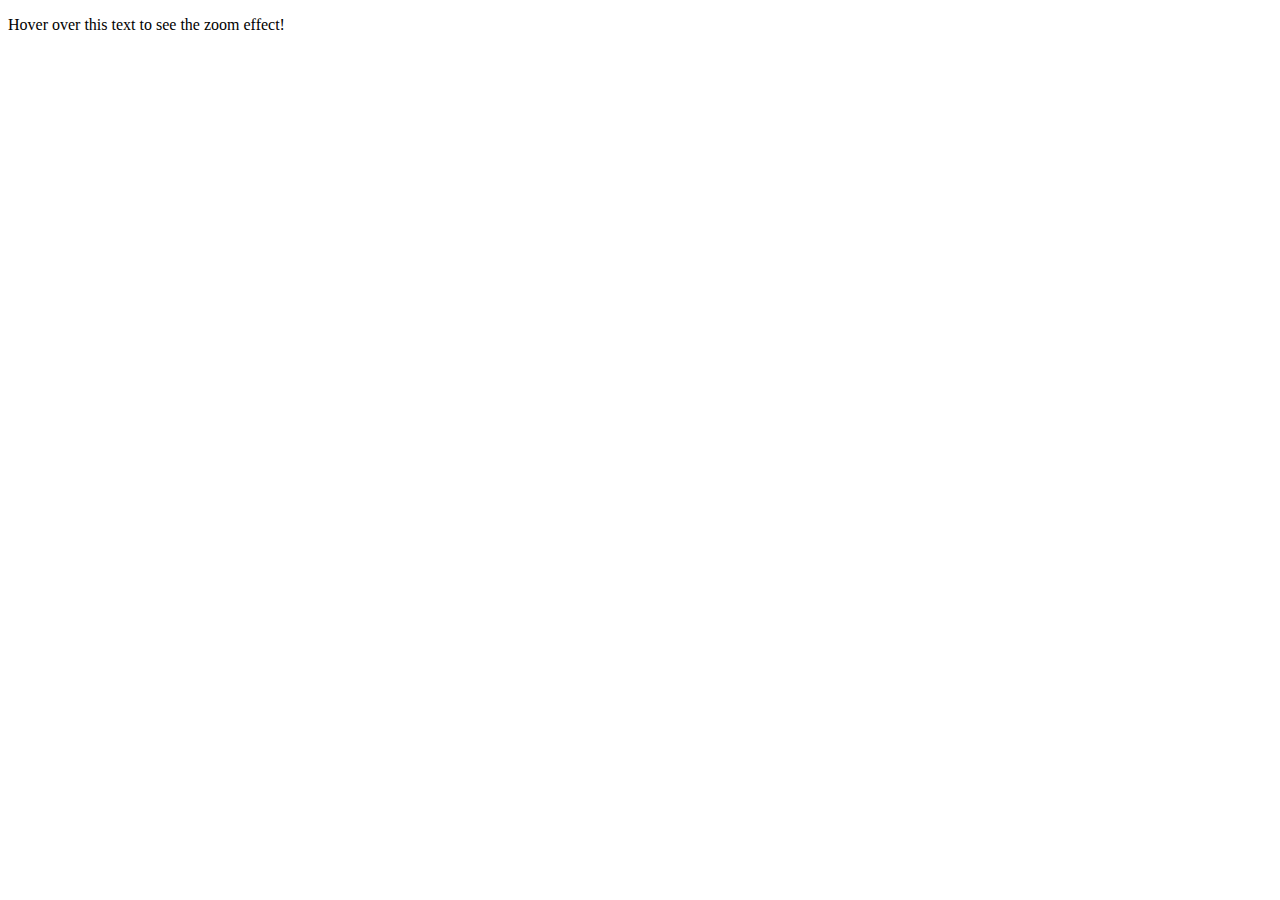
<file: hdml/test.html>
<!DOCTYPE html>
<html lang="en">
<head>
    <meta charset="UTF-8">
    <meta name="viewport" content="width=device-width, initial-scale=1.0">
    <style>
        .zoom-text {
            font-size: 16px;
            transition: font-size 0.3s ease; /* Add a smooth transition */
        }
        .zoom-text:hover {
            font-size: 20px; /* Increase font size on hover */
        }
    </style>
</head>
<body>
    <p class="zoom-text">Hover over this text to see the zoom effect!</p>
</body>
</html>
</file>
<file: assets/css/style.css>
/**
* Template Name: Arsha
* Updated: Mar 13 2024 with Bootstrap v5.3.3
* Template URL: https://bootstrapmade.com/arsha-free-bootstrap-html-template-corporate/
* Author: BootstrapMade.com
* License: https://bootstrapmade.com/license/
*/

/*--------------------------------------------------------------
# General
--------------------------------------------------------------*/
body {
  font-family: "Open Sans", sans-serif;
  color: #444444;
}

a {
  color: #47b2e4;
  text-decoration: none;
}

a:hover {
  color: #73c5eb;
  text-decoration: none;
}

h1,
h2,
h3,
h4,
h5,
h6 {
  font-family: "Jost", sans-serif;
}

/*--------------------------------------------------------------
# Preloader
--------------------------------------------------------------*/
#preloader {
  position: fixed;
  top: 0;
  left: 0;
  right: 0;
  bottom: 0;
  z-index: 9999;
  overflow: hidden;
  background: #37517e;
}

#preloader:before {
  content: "";
  position: fixed;
  top: calc(50% - 30px);
  left: calc(50% - 30px);
  border: 6px solid #37517e;
  border-top-color: #fff;
  border-bottom-color: #fff;
  border-radius: 50%;
  width: 60px;
  height: 60px;
  animation: animate-preloader 1s linear infinite;
}

@keyframes animate-preloader {
  0% {
    transform: rotate(0deg);
  }

  100% {
    transform: rotate(360deg);
  }
}

/*--------------------------------------------------------------
# Back to top button
--------------------------------------------------------------*/
.back-to-top {
  position: fixed;
  visibility: hidden;
  opacity: 0;
  right: 15px;
  bottom: 15px;
  z-index: 996;
  background: #47b2e4;
  width: 40px;
  height: 40px;
  border-radius: 50px;
  transition: all 0.4s;
}

.back-to-top i {
  font-size: 24px;
  color: #fff;
  line-height: 0;
}

.back-to-top:hover {
  background: #6bc1e9;
  color: #fff;
}

.back-to-top.active {
  visibility: visible;
  opacity: 1;
}

/*--------------------------------------------------------------
# Header
--------------------------------------------------------------*/
#header {
  transition: all 0.5s;
  z-index: 997;
  padding: 15px 0;
}

#header.header-scrolled,
#header.header-inner-pages {
  background: rgba(40, 58, 90, 0.9);
}

#header .logo {
  font-size: 30px;
  margin: 0;
  padding: 0;
  line-height: 1;
  font-weight: 500;
  letter-spacing: 2px;
  text-transform: uppercase;
}

#header .logo a {
  color: #fff;
}

#header .logo img {
  max-height: 40px;
}

/*--------------------------------------------------------------
# Navigation Menu
--------------------------------------------------------------*/
/**
* Desktop Navigation 
*/
.navbar {
  padding: 0;
}

.navbar ul {
  margin: 0;
  padding: 0;
  display: flex;
  list-style: none;
  align-items: center;
}

.navbar li {
  position: relative;
}

.navbar a,
.navbar a:focus {
  display: flex;
  align-items: center;
  justify-content: space-between;
  padding: 10px 0 10px 30px;
  font-size: 15px;
  font-weight: 500;
  color: #fff;
  white-space: nowrap;
  transition: 0.3s;
}

.navbar a i,
.navbar a:focus i {
  font-size: 12px;
  line-height: 0;
  margin-left: 5px;
}

.navbar a:hover,
.navbar .active,
.navbar .active:focus,
.navbar li:hover>a {
  color: #47b2e4;
}

.navbar .getstarted,
.navbar .getstarted:focus {
  padding: 8px 20px;
  margin-left: 30px;
  border-radius: 50px;
  color: #fff;
  font-size: 14px;
  border: 2px solid #47b2e4;
  font-weight: 600;
}

.navbar .getstarted:hover,
.navbar .getstarted:focus:hover {
  color: #fff;
  background: #31a9e1;
}

.navbar .dropdown ul {
  display: block;
  position: absolute;
  left: 14px;
  top: calc(100% + 30px);
  margin: 0;
  padding: 10px 0;
  z-index: 99;
  opacity: 0;
  visibility: hidden;
  background: #fff;
  box-shadow: 0px 0px 30px rgba(127, 137, 161, 0.25);
  transition: 0.3s;
  border-radius: 4px;
}

.navbar .dropdown ul li {
  min-width: 200px;
}

.navbar .dropdown ul a {
  padding: 10px 20px;
  font-size: 14px;
  text-transform: none;
  font-weight: 500;
  color: #0c3c53;
}

.navbar .dropdown ul a i {
  font-size: 12px;
}

.navbar .dropdown ul a:hover,
.navbar .dropdown ul .active:hover,
.navbar .dropdown ul li:hover>a {
  color: #47b2e4;
}

.navbar .dropdown:hover>ul {
  opacity: 1;
  top: 100%;
  visibility: visible;
}

.navbar .dropdown .dropdown ul {
  top: 0;
  left: calc(100% - 30px);
  visibility: hidden;
}

.navbar .dropdown .dropdown:hover>ul {
  opacity: 1;
  top: 0;
  left: 100%;
  visibility: visible;
}

@media (max-width: 1366px) {
  .navbar .dropdown .dropdown ul {
    left: -90%;
  }

  .navbar .dropdown .dropdown:hover>ul {
    left: -100%;
  }
}

/**
* Mobile Navigation 
*/
.mobile-nav-toggle {
  color: #fff;
  font-size: 28px;
  cursor: pointer;
  display: none;
  line-height: 0;
  transition: 0.5s;
}

.mobile-nav-toggle.bi-x {
  color: #fff;
}

@media (max-width: 991px) {
  .mobile-nav-toggle {
    display: block;
  }

  .navbar ul {
    display: none;
  }
}

.navbar-mobile {
  position: fixed;
  overflow: hidden;
  top: 0;
  right: 0;
  left: 0;
  bottom: 0;
  background: rgba(40, 58, 90, 0.9);
  transition: 0.3s;
  z-index: 999;
}

.navbar-mobile .mobile-nav-toggle {
  position: absolute;
  top: 15px;
  right: 15px;
}

.navbar-mobile ul {
  display: block;
  position: absolute;
  top: 55px;
  right: 15px;
  bottom: 15px;
  left: 15px;
  padding: 10px 0;
  border-radius: 10px;
  background-color: #fff;
  overflow-y: auto;
  transition: 0.3s;
}

.navbar-mobile a,
.navbar-mobile a:focus {
  padding: 10px 20px;
  font-size: 15px;
  color: #37517e;
}

.navbar-mobile a:hover,
.navbar-mobile .active,
.navbar-mobile li:hover>a {
  color: #47b2e4;
}

.navbar-mobile .getstarted,
.navbar-mobile .getstarted:focus {
  margin: 15px;
  color: #37517e;
}

.navbar-mobile .dropdown ul {
  position: static;
  display: none;
  margin: 10px 20px;
  padding: 10px 0;
  z-index: 99;
  opacity: 1;
  visibility: visible;
  background: #fff;
  box-shadow: 0px 0px 30px rgba(127, 137, 161, 0.25);
}

.navbar-mobile .dropdown ul li {
  min-width: 200px;
}

.navbar-mobile .dropdown ul a {
  padding: 10px 20px;
}

.navbar-mobile .dropdown ul a i {
  font-size: 12px;
}

.navbar-mobile .dropdown ul a:hover,
.navbar-mobile .dropdown ul .active:hover,
.navbar-mobile .dropdown ul li:hover>a {
  color: #47b2e4;
}

.navbar-mobile .dropdown>.dropdown-active {
  display: block;
  visibility: visible !important;
}

/*--------------------------------------------------------------
# Hero Section
--------------------------------------------------------------*/
#hero {
  width: 100%;
  height: 80vh;
  background: #37517e;
}

#hero .container {
  padding-top: 72px;
}

#hero h1 {
  margin: 0 0 10px 0;
  font-size: 48px;
  font-weight: 700;
  line-height: 56px;
  color: #fff;
}

#hero h2 {
  color: rgba(255, 255, 255, 0.6);
  margin-bottom: 50px;
  font-size: 24px;
}

#hero .btn-get-started {
  font-family: "Jost", sans-serif;
  font-weight: 500;
  font-size: 16px;
  letter-spacing: 1px;
  display: inline-block;
  padding: 10px 28px 11px 28px;
  border-radius: 50px;
  transition: 0.5s;
  margin: 10px 0 0 0;
  color: #fff;
  background: #47b2e4;
}

#hero .btn-get-started:hover {
  background: #209dd8;
}

#hero .btn-watch-video {
  font-size: 16px;
  display: flex;
  align-items: center;
  transition: 0.5s;
  margin: 10px 0 0 25px;
  color: #fff;
  line-height: 1;
}

#hero .btn-watch-video i {
  line-height: 0;
  color: #fff;
  font-size: 32px;
  transition: 0.3s;
  margin-right: 8px;
}

#hero .btn-watch-video:hover i {
  color: #47b2e4;
}

#hero .animated {
  animation: up-down 2s ease-in-out infinite alternate-reverse both;
}

@media (max-width: 991px) {
  #hero {
    height: 100vh;
    text-align: center;
  }

  #hero .animated {
    animation: none;
  }

  #hero .hero-img {
    text-align: center;
  }

  #hero .hero-img img {
    width: 50%;
  }
}

@media (max-width: 768px) {
  #hero h1 {
    font-size: 28px;
    line-height: 36px;
  }

  #hero h2 {
    font-size: 18px;
    line-height: 24px;
    margin-bottom: 30px;
  }

  #hero .hero-img img {
    width: 70%;
  }
}

@media (max-width: 575px) {
  #hero .hero-img img {
    width: 80%;
  }

  #hero .btn-get-started {
    font-size: 16px;
    padding: 10px 24px 11px 24px;
  }
}

@keyframes up-down {
  0% {
    transform: translateY(10px);
  }

  100% {
    transform: translateY(-10px);
  }
}

/*--------------------------------------------------------------
# Sections General
--------------------------------------------------------------*/
section {
  padding: 60px 0;
  overflow: hidden;
}

.section-bg {
  background-color: #f3f5fa;
}

.section-title {
  text-align: center;
  padding-bottom: 30px;
}

.section-title h2 {
  font-size: 32px;
  font-weight: bold;
  text-transform: uppercase;
  margin-bottom: 20px;
  padding-bottom: 20px;
  position: relative;
  color: #37517e;
}

.section-title h2::before {
  content: "";
  position: absolute;
  display: block;
  width: 120px;
  height: 1px;
  background: #ddd;
  bottom: 1px;
  left: calc(50% - 60px);
}

.section-title h2::after {
  content: "";
  position: absolute;
  display: block;
  width: 40px;
  height: 3px;
  background: #47b2e4;
  bottom: 0;
  left: calc(50% - 20px);
}

.section-title p {
  margin-bottom: 0;
}

/*--------------------------------------------------------------
# Clients
--------------------------------------------------------------*/
.clients {
  padding: 12px 0;
  text-align: center;
}

.clients img {
  max-width: 45%;
  transition: all 0.4s ease-in-out;
  display: inline-block;
  padding: 15px 0;
  filter: grayscale(100);
}

.clients img:hover {
  filter: none;
  transform: scale(1.1);
}

@media (max-width: 768px) {
  .clients img {
    max-width: 40%;
  }
}

/*--------------------------------------------------------------
# About Us
--------------------------------------------------------------*/
.about .content h3 {
  font-weight: 600;
  font-size: 26px;
}

.about .content ul {
  list-style: none;
  padding: 0;
}

.about .content ul li {
  padding-left: 28px;
  position: relative;
}

.about .content ul li+li {
  margin-top: 10px;
}

.about .content ul i {
  position: absolute;
  left: 0;
  top: 2px;
  font-size: 20px;
  color: #47b2e4;
  line-height: 1;
}

.about .content p:last-child {
  margin-bottom: 0;
}

.about .content .btn-learn-more {
  font-family: "Poppins", sans-serif;
  font-weight: 500;
  font-size: 14px;
  letter-spacing: 1px;
  display: inline-block;
  padding: 12px 32px;
  border-radius: 4px;
  transition: 0.3s;
  line-height: 1;
  color: #47b2e4;
  animation-delay: 0.8s;
  margin-top: 6px;
  border: 2px solid #47b2e4;
}

.about .content .btn-learn-more:hover {
  background: #47b2e4;
  color: #fff;
  text-decoration: none;
}

/*--------------------------------------------------------------
# Why Us
--------------------------------------------------------------*/
.why-us .content {
  padding: 60px 100px 0 100px;
}

.why-us .content h3 {
  font-weight: 400;
  font-size: 34px;
  color: #37517e;
}

.why-us .content h4 {
  font-size: 20px;
  font-weight: 700;
  margin-top: 5px;
}

.why-us .content p {
  font-size: 15px;
  color: #848484;
}

.why-us .img {
  background-size: contain;
  background-repeat: no-repeat;
  background-position: center center;
}

.why-us .accordion-list {
  padding: 0 100px 60px 100px;
}

.why-us .accordion-list ul {
  padding: 0;
  list-style: none;
}

.why-us .accordion-list li+li {
  margin-top: 15px;
}

.why-us .accordion-list li {
  padding: 20px;
  background: #fff;
  border-radius: 4px;
}

.why-us .accordion-list a {
  display: block;
  position: relative;
  font-family: "Poppins", sans-serif;
  font-size: 16px;
  line-height: 24px;
  font-weight: 500;
  padding-right: 30px;
  outline: none;
  cursor: pointer;
}

.why-us .accordion-list span {
  color: #47b2e4;
  font-weight: 600;
  font-size: 18px;
  padding-right: 10px;
}

.why-us .accordion-list i {
  font-size: 24px;
  position: absolute;
  right: 0;
  top: 0;
}

.why-us .accordion-list p {
  margin-bottom: 0;
  padding: 10px 0 0 0;
}

.why-us .accordion-list .icon-show {
  display: none;
}

.why-us .accordion-list a.collapsed {
  color: #343a40;
}

.why-us .accordion-list a.collapsed:hover {
  color: #47b2e4;
}

.why-us .accordion-list a.collapsed .icon-show {
  display: inline-block;
}

.why-us .accordion-list a.collapsed .icon-close {
  display: none;
}

@media (max-width: 1024px) {

  .why-us .content,
  .why-us .accordion-list {
    padding-left: 0;
    padding-right: 0;
  }
}

@media (max-width: 992px) {
  .why-us .img {
    min-height: 400px;
  }

  .why-us .content {
    padding-top: 30px;
  }

  .why-us .accordion-list {
    padding-bottom: 30px;
  }
}

@media (max-width: 575px) {
  .why-us .img {
    min-height: 200px;
  }
}

/*--------------------------------------------------------------
# Skills
--------------------------------------------------------------*/
.skills .content h3 {
  font-weight: 700;
  font-size: 32px;
  color: #37517e;
  font-family: "Poppins", sans-serif;
}

.skills .content ul {
  list-style: none;
  padding: 0;
}

.skills .content ul li {
  padding-bottom: 10px;
}

.skills .content ul i {
  font-size: 20px;
  padding-right: 4px;
  color: #47b2e4;
}

.skills .content p:last-child {
  margin-bottom: 0;
}

.skills .progress {
  height: 60px;
  display: block;
  background: none;
  border-radius: 0;
}

.skills .progress .skill {
  padding: 0;
  margin: 0 0 6px 0;
  text-transform: uppercase;
  display: block;
  font-weight: 600;
  font-family: "Poppins", sans-serif;
  color: #37517e;
}

.skills .progress .skill .val {
  float: right;
  font-style: normal;
}

.skills .progress-bar-wrap {
  background: #e8edf5;
  height: 10px;
}

.skills .progress-bar {
  width: 1px;
  height: 10px;
  transition: 0.9s;
  background-color: #4668a2;
}

/*--------------------------------------------------------------
# Services
--------------------------------------------------------------*/
.services .icon-box {
  box-shadow: 0px 0 25px 0 rgba(0, 0, 0, 0.1);
  padding: 50px 30px;
  transition: all ease-in-out 0.4s;
  background: #fff;
}

.services .icon-box .icon {
  margin-bottom: 10px;
}

.services .icon-box .icon i {
  color: #47b2e4;
  font-size: 36px;
  transition: 0.3s;
}

.services .icon-box h4 {
  font-weight: 500;
  margin-bottom: 15px;
  font-size: 24px;
}

.services .icon-box h4 a {
  color: #37517e;
  transition: ease-in-out 0.3s;
}

.services .icon-box p {
  line-height: 24px;
  font-size: 14px;
  margin-bottom: 0;
}

.services .icon-box:hover {
  transform: translateY(-10px);
}

.services .icon-box:hover h4 a {
  color: #47b2e4;
}

/*--------------------------------------------------------------
# Cta
--------------------------------------------------------------*/
.cta {
  background: linear-gradient(rgba(40, 58, 90, 0.9), rgba(40, 58, 90, 0.9)), url("../img/cta-bg.jpg") fixed center center;
  background-size: cover;
  padding: 120px 0;
}

.cta h3 {
  color: #fff;
  font-size: 28px;
  font-weight: 700;
}

.cta p {
  color: #fff;
}

.cta .cta-btn {
  font-family: "Jost", sans-serif;
  font-weight: 500;
  font-size: 16px;
  letter-spacing: 1px;
  display: inline-block;
  padding: 12px 40px;
  border-radius: 50px;
  transition: 0.5s;
  margin: 10px;
  border: 2px solid #fff;
  color: #fff;
}

.cta .cta-btn:hover {
  background: #47b2e4;
  border: 2px solid #47b2e4;
}

@media (max-width: 1024px) {
  .cta {
    background-attachment: scroll;
  }
}

@media (min-width: 769px) {
  .cta .cta-btn-container {
    display: flex;
    align-items: center;
    justify-content: flex-end;
  }
}



/*--------------------------------------------------------------
# Team
--------------------------------------------------------------*/
.team .member {
  position: relative;
  box-shadow: 0px 2px 15px rgba(0, 0, 0, 0.1);
  padding: 30px;
  border-radius: 5px;
  background: #fff;
  transition: 0.5s;
  height: 100%;
}

.team .member .pic {
  overflow: hidden;
  width: 180px;
  border-radius: 50%;
}

.team .member .pic img {
  transition: ease-in-out 0.3s;
}

.team .member:hover {
  transform: translateY(-10px);
}

.team .member .member-info {
  padding-left: 30px;
}

.team .member h4 {
  font-weight: 700;
  margin-bottom: 5px;
  font-size: 20px;
  color: #37517e;
}

.team .member span {
  display: block;
  font-size: 15px;
  padding-bottom: 10px;
  position: relative;
  font-weight: 500;
}

.team .member span::after {
  content: "";
  position: absolute;
  display: block;
  width: 50px;
  height: 1px;
  background: #cbd6e9;
  bottom: 0;
  left: 0;
}

.team .member p {
  margin: 10px 0 0 0;
  font-size: 14px;
}

.team .member .social {
  margin-top: 12px;
  display: flex;
  align-items: center;
  justify-content: flex-start;
}

.team .member .social a {
  transition: ease-in-out 0.3s;
  display: flex;
  align-items: center;
  justify-content: center;
  border-radius: 50px;
  width: 32px;
  height: 32px;
  background: #eff2f8;
}

.team .member .social a i {
  color: #37517e;
  font-size: 16px;
  margin: 0 2px;
}

.team .member .social a:hover {
  background: #47b2e4;
}

.team .member .social a:hover i {
  color: #fff;
}

.team .member .social a+a {
  margin-left: 8px;
}

/*--------------------------------------------------------------
# Pricing
--------------------------------------------------------------*/
.pricing .row {
  padding-top: 40px;
}

.pricing .box {
  padding: 60px 40px;
  box-shadow: 0 3px 20px -2px rgba(20, 45, 100, 0.1);
  background: #fff;
  height: 100%;
  border-top: 4px solid #fff;
  border-radius: 5px;
}

.pricing h3 {
  font-weight: 500;
  margin-bottom: 15px;
  font-size: 20px;
  color: #37517e;
}

.pricing h4 {
  font-size: 48px;
  color: #37517e;
  font-weight: 400;
  font-family: "Jost", sans-serif;
  margin-bottom: 25px;
}

.pricing h4 sup {
  font-size: 28px;
}

.pricing h4 span {
  color: #47b2e4;
  font-size: 18px;
  display: block;
}

.pricing ul {
  padding: 20px 0;
  list-style: none;
  color: #999;
  text-align: left;
  line-height: 20px;
}

.pricing ul li {
  padding: 10px 0 10px 30px;
  position: relative;
}

.pricing ul i {
  color: #28a745;
  font-size: 24px;
  position: absolute;
  left: 0;
  top: 6px;
}

.pricing ul .na {
  color: #ccc;
}

.pricing ul .na i {
  color: #ccc;
}

.pricing ul .na span {
  text-decoration: line-through;
}

.pricing .buy-btn {
  display: inline-block;
  padding: 12px 35px;
  border-radius: 50px;
  color: #47b2e4;
  transition: none;
  font-size: 16px;
  font-weight: 500;
  font-family: "Jost", sans-serif;
  transition: 0.3s;
  border: 1px solid #47b2e4;
}

.pricing .buy-btn:hover {
  background: #47b2e4;
  color: #fff;
}

.pricing .featured {
  border-top-color: #47b2e4;
}

.pricing .featured .buy-btn {
  background: #47b2e4;
  color: #fff;
}

.pricing .featured .buy-btn:hover {
  background: #23a3df;
}

@media (max-width: 992px) {
  .pricing .box {
    max-width: 60%;
    margin: 0 auto 30px auto;
  }
}

@media (max-width: 767px) {
  .pricing .box {
    max-width: 80%;
    margin: 0 auto 30px auto;
  }
}

@media (max-width: 420px) {
  .pricing .box {
    max-width: 100%;
    margin: 0 auto 30px auto;
  }
}

/*--------------------------------------------------------------
# Frequently Asked Questions
--------------------------------------------------------------*/
.faq .faq-list {
  padding: 0 100px;
}

.faq .faq-list ul {
  padding: 0;
  list-style: none;
}

.faq .faq-list li+li {
  margin-top: 15px;
}

.faq .faq-list li {
  padding: 20px;
  background: #fff;
  border-radius: 4px;
  position: relative;
}

.faq .faq-list a {
  display: block;
  position: relative;
  font-family: "Poppins", sans-serif;
  font-size: 16px;
  line-height: 24px;
  font-weight: 500;
  padding: 0 30px;
  outline: none;
  cursor: pointer;
}

.faq .faq-list .icon-help {
  font-size: 24px;
  position: absolute;
  right: 0;
  left: 20px;
  color: #47b2e4;
}

.faq .faq-list .icon-show,
.faq .faq-list .icon-close {
  font-size: 24px;
  position: absolute;
  right: 0;
  top: 0;
}

.faq .faq-list p {
  margin-bottom: 0;
  padding: 10px 0 0 0;
}

.faq .faq-list .icon-show {
  display: none;
}

.faq .faq-list a.collapsed {
  color: #37517e;
  transition: 0.3s;
}

.faq .faq-list a.collapsed:hover {
  color: #47b2e4;
}

.faq .faq-list a.collapsed .icon-show {
  display: inline-block;
}

.faq .faq-list a.collapsed .icon-close {
  display: none;
}

@media (max-width: 1200px) {
  .faq .faq-list {
    padding: 0;
  }
}

/*--------------------------------------------------------------
# Contact
--------------------------------------------------------------*/
.contact .info {
  border-top: 3px solid #47b2e4;
  border-bottom: 3px solid #47b2e4;
  padding: 30px;
  background: #fff;
  width: 100%;
  box-shadow: 0 0 24px 0 rgba(0, 0, 0, 0.1);
}

.contact .info i {
  font-size: 20px;
  color: #47b2e4;
  float: left;
  width: 44px;
  height: 44px;
  background: #e7f5fb;
  display: flex;
  justify-content: center;
  align-items: center;
  border-radius: 50px;
  transition: all 0.3s ease-in-out;
}

.contact .info h4 {
  padding: 0 0 0 60px;
  font-size: 22px;
  font-weight: 600;
  margin-bottom: 5px;
  color: #37517e;
}

.contact .info p {
  padding: 0 0 10px 60px;
  margin-bottom: 20px;
  font-size: 14px;
  color: #6182ba;
}

.contact .info .email p {
  padding-top: 5px;
}

.contact .info .social-links {
  padding-left: 60px;
}

.contact .info .social-links a {
  font-size: 18px;
  display: inline-block;
  background: #333;
  color: #fff;
  line-height: 1;
  padding: 8px 0;
  border-radius: 50%;
  text-align: center;
  width: 36px;
  height: 36px;
  transition: 0.3s;
  margin-right: 10px;
}

.contact .info .social-links a:hover {
  background: #47b2e4;
  color: #fff;
}

.contact .info .email:hover i,
.contact .info .address:hover i,
.contact .info .phone:hover i {
  background: #47b2e4;
  color: #fff;
}

.contact .php-email-form {
  width: 100%;
  border-top: 3px solid #47b2e4;
  border-bottom: 3px solid #47b2e4;
  padding: 30px;
  background: #fff;
  box-shadow: 0 0 24px 0 rgba(0, 0, 0, 0.12);
}

.contact .php-email-form .form-group {
  padding-bottom: 8px;
}

.contact .php-email-form .validate {
  display: none;
  color: red;
  margin: 0 0 15px 0;
  font-weight: 400;
  font-size: 13px;
}

.contact .php-email-form .error-message {
  display: none;
  color: #fff;
  background: #ed3c0d;
  text-align: left;
  padding: 15px;
  font-weight: 600;
}

.contact .php-email-form .error-message br+br {
  margin-top: 25px;
}

.contact .php-email-form .sent-message {
  display: none;
  color: #fff;
  background: #18d26e;
  text-align: center;
  padding: 15px;
  font-weight: 600;
}

.contact .php-email-form .loading {
  display: none;
  background: #fff;
  text-align: center;
  padding: 15px;
}

.contact .php-email-form .loading:before {
  content: "";
  display: inline-block;
  border-radius: 50%;
  width: 24px;
  height: 24px;
  margin: 0 10px -6px 0;
  border: 3px solid #18d26e;
  border-top-color: #eee;
  animation: animate-loading 1s linear infinite;
}

.contact .php-email-form .form-group {
  margin-bottom: 20px;
}

.contact .php-email-form label {
  padding-bottom: 8px;
}

.contact .php-email-form input,
.contact .php-email-form textarea {
  border-radius: 0;
  box-shadow: none;
  font-size: 14px;
  border-radius: 4px;
}

.contact .php-email-form input:focus,
.contact .php-email-form textarea:focus {
  border-color: #47b2e4;
}

.contact .php-email-form input {
  height: 44px;
}

.contact .php-email-form textarea {
  padding: 10px 12px;
}

.contact .php-email-form button[type=submit] {
  background: #47b2e4;
  border: 0;
  padding: 12px 34px;
  color: #fff;
  transition: 0.4s;
  border-radius: 50px;
}

.contact .php-email-form button[type=submit]:hover {
  background: #209dd8;
}

@keyframes animate-loading {
  0% {
    transform: rotate(0deg);
  }

  100% {
    transform: rotate(360deg);
  }
}

/*--------------------------------------------------------------
# Breadcrumbs
--------------------------------------------------------------*/
.breadcrumbs {
  padding: 15px 0;
  background: #f3f5fa;
  min-height: 40px;
  margin-top: 72px;
}

@media (max-width: 992px) {
  .breadcrumbs {
    margin-top: 68px;
  }
}

.breadcrumbs h2 {
  font-size: 28px;
  font-weight: 600;
  color: #37517e;
}

.breadcrumbs ol {
  display: flex;
  flex-wrap: wrap;
  list-style: none;
  padding: 0 0 10px 0;
  margin: 0;
  font-size: 14px;
}

.breadcrumbs ol li+li {
  padding-left: 10px;
}

.breadcrumbs ol li+li::before {
  display: inline-block;
  padding-right: 10px;
  color: #4668a2;
  content: "/";
}

/*--------------------------------------------------------------
# Footer
--------------------------------------------------------------*/
#footer {
  font-size: 14px;
  background: #37517e;
}

#footer .footer-newsletter {
  padding: 50px 0;
  background: #f3f5fa;
  text-align: center;
  font-size: 15px;
  color: #444444;
}

#footer .footer-newsletter h4 {
  font-size: 24px;
  margin: 0 0 20px 0;
  padding: 0;
  line-height: 1;
  font-weight: 600;
  color: #37517e;
}

#footer .footer-newsletter form {
  margin-top: 30px;
  background: #fff;
  padding: 6px 10px;
  position: relative;
  border-radius: 50px;
  box-shadow: 0px 2px 15px rgba(0, 0, 0, 0.06);
  text-align: left;
}

#footer .footer-newsletter form input[type=email] {
  border: 0;
  padding: 4px 8px;
  width: calc(100% - 100px);
}

#footer .footer-newsletter form input[type=submit] {
  position: absolute;
  top: 0;
  right: 0;
  bottom: 0;
  border: 0;
  background: none;
  font-size: 16px;
  padding: 0 20px;
  background: #47b2e4;
  color: #fff;
  transition: 0.3s;
  border-radius: 50px;
  box-shadow: 0px 2px 15px rgba(0, 0, 0, 0.1);
}

#footer .footer-newsletter form input[type=submit]:hover {
  background: #209dd8;
}

#footer .footer-top {
  padding: 60px 0 30px 0;
  background: #fff;
}

#footer .footer-top .footer-contact {
  margin-bottom: 30px;
}

#footer .footer-top .footer-contact h3 {
  font-size: 28px;
  margin: 0 0 10px 0;
  padding: 2px 0 2px 0;
  line-height: 1;
  text-transform: uppercase;
  font-weight: 600;
  color: #37517e;
}

#footer .footer-top .footer-contact p {
  font-size: 14px;
  line-height: 24px;
  margin-bottom: 0;
  font-family: "Jost", sans-serif;
  color: #5e5e5e;
}

#footer .footer-top h4 {
  font-size: 16px;
  font-weight: bold;
  color: #37517e;
  position: relative;
  padding-bottom: 12px;
}

#footer .footer-top .footer-links {
  margin-bottom: 30px;
}

#footer .footer-top .footer-links ul {
  list-style: none;
  padding: 0;
  margin: 0;
}

#footer .footer-top .footer-links ul i {
  padding-right: 2px;
  color: #47b2e4;
  font-size: 18px;
  line-height: 1;
}

#footer .footer-top .footer-links ul li {
  padding: 10px 0;
  display: flex;
  align-items: center;
}

#footer .footer-top .footer-links ul li:first-child {
  padding-top: 0;
}

#footer .footer-top .footer-links ul a {
  color: #777777;
  transition: 0.3s;
  display: inline-block;
  line-height: 1;
}

#footer .footer-top .footer-links ul a:hover {
  text-decoration: none;
  color: #47b2e4;
}

#footer .footer-top .social-links a {
  font-size: 18px;
  display: inline-block;
  background: #47b2e4;
  color: #fff;
  line-height: 1;
  padding: 8px 0;
  margin-right: 4px;
  border-radius: 50%;
  text-align: center;
  width: 36px;
  height: 36px;
  transition: 0.3s;
}

#footer .footer-top .social-links a:hover {
  background: #209dd8;
  color: #fff;
  text-decoration: none;
}

#footer .footer-bottom {
  padding-top: 30px;
  padding-bottom: 30px;
  color: #fff;
}

#footer .copyright {
  float: left;
}

#footer .credits {
  float: right;
  font-size: 13px;
}

#footer .credits a {
  transition: 0.3s;
}

@media (max-width: 768px) {
  #footer .footer-bottom {
    padding-top: 20px;
    padding-bottom: 20px;
  }

  #footer .copyright,
  #footer .credits {
    text-align: center;
    float: none;
  }

  #footer .credits {
    padding-top: 4px;
  }
}
</file>
